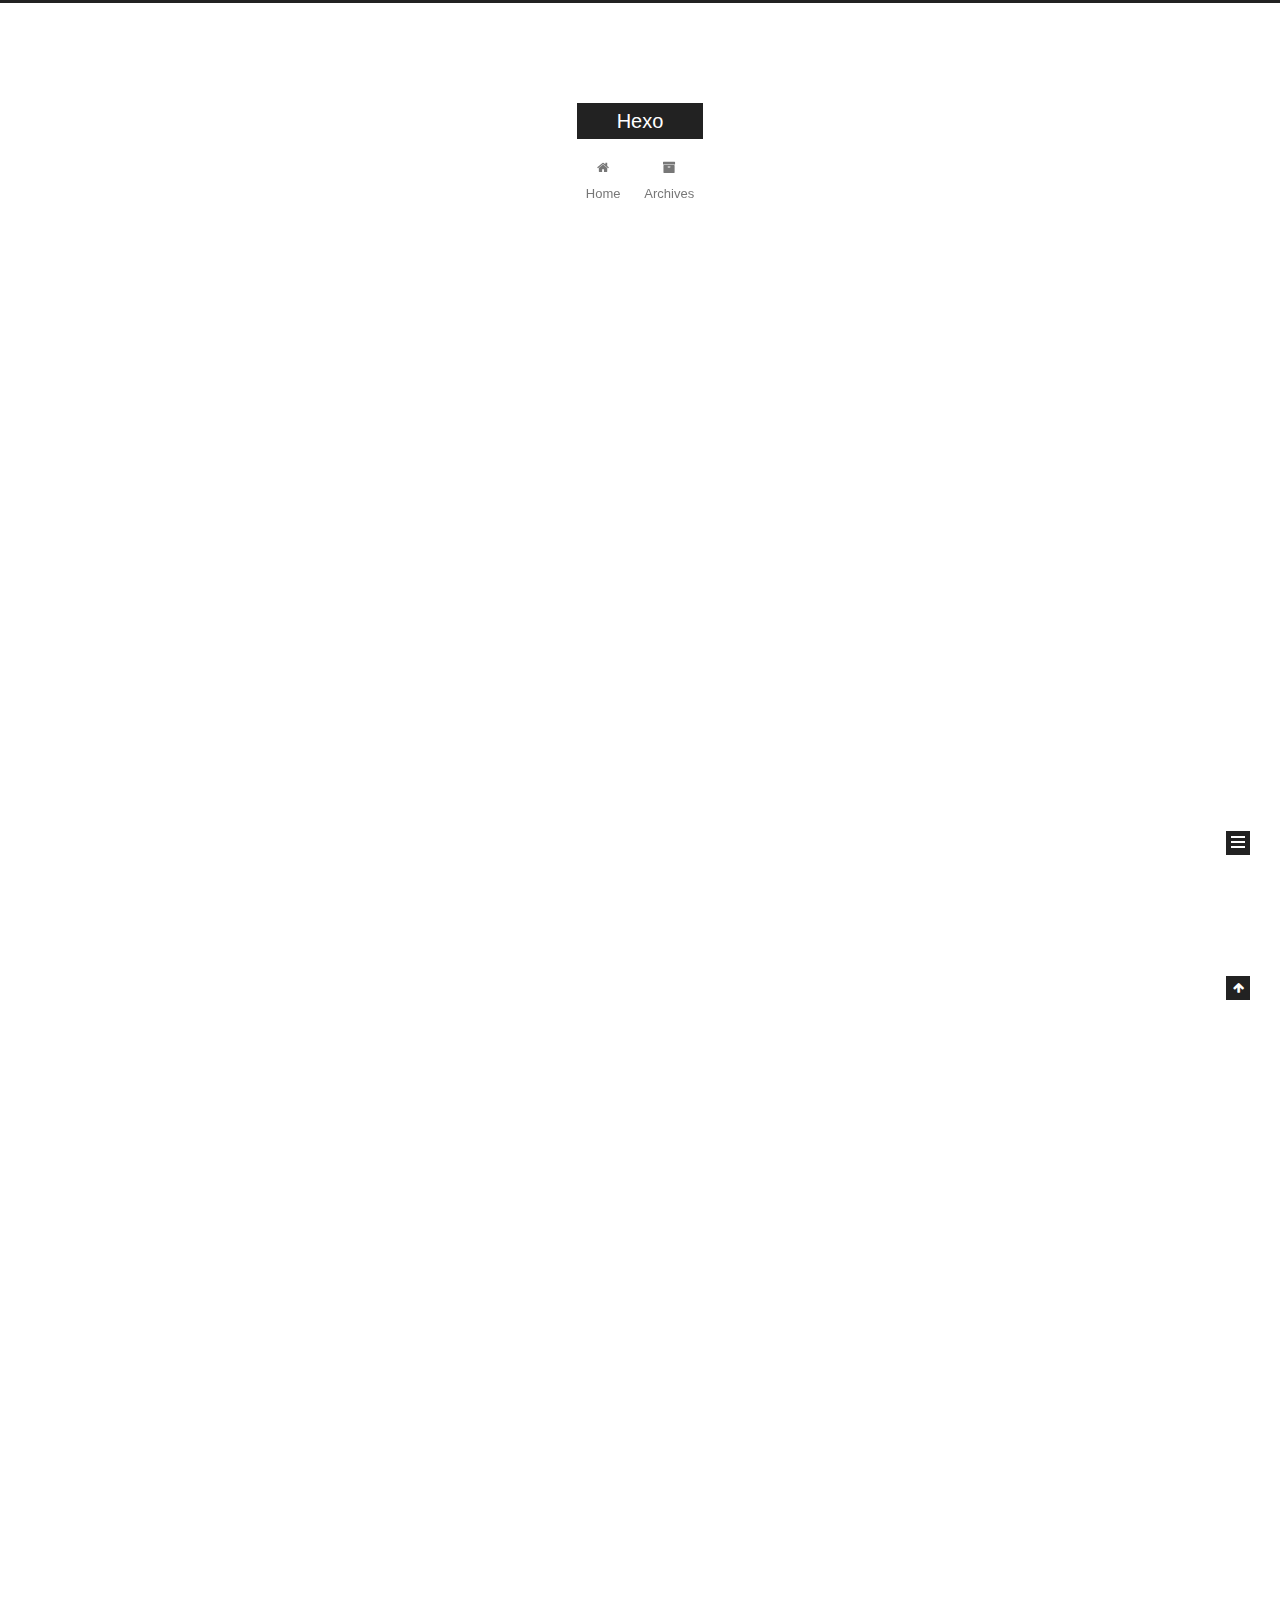
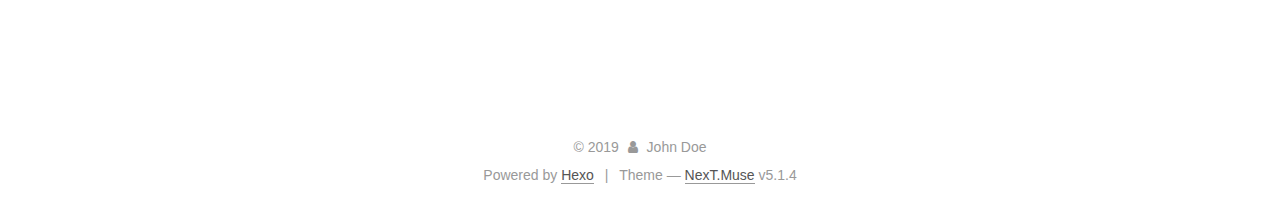
<file: index.html>
<!DOCTYPE html>



  


<html class="theme-next muse use-motion" lang>
<head><meta name="generator" content="Hexo 3.8.0">
  <meta charset="UTF-8">
<meta http-equiv="X-UA-Compatible" content="IE=edge">
<meta name="viewport" content="width=device-width, initial-scale=1, maximum-scale=1">
<meta name="theme-color" content="#222">









<meta http-equiv="Cache-Control" content="no-transform">
<meta http-equiv="Cache-Control" content="no-siteapp">
















  
  
  <link href="/lib/fancybox/source/jquery.fancybox.css?v=2.1.5" rel="stylesheet" type="text/css">







<link href="/lib/font-awesome/css/font-awesome.min.css?v=4.6.2" rel="stylesheet" type="text/css">

<link href="/css/main.css?v=5.1.4" rel="stylesheet" type="text/css">


  <link rel="apple-touch-icon" sizes="180x180" href="/images/apple-touch-icon-next.png?v=5.1.4">


  <link rel="icon" type="image/png" sizes="32x32" href="/images/favicon-32x32-next.png?v=5.1.4">


  <link rel="icon" type="image/png" sizes="16x16" href="/images/favicon-16x16-next.png?v=5.1.4">


  <link rel="mask-icon" href="/images/logo.svg?v=5.1.4" color="#222">





  <meta name="keywords" content="Hexo, NexT">










<meta property="og:type" content="website">
<meta property="og:title" content="Hexo">
<meta property="og:url" content="http://yoursite.com/index.html">
<meta property="og:site_name" content="Hexo">
<meta property="og:locale" content="default">
<meta name="twitter:card" content="summary">
<meta name="twitter:title" content="Hexo">



<script type="text/javascript" id="hexo.configurations">
  var NexT = window.NexT || {};
  var CONFIG = {
    root: '/',
    scheme: 'Muse',
    version: '5.1.4',
    sidebar: {"position":"left","display":"post","offset":12,"b2t":false,"scrollpercent":false,"onmobile":false},
    fancybox: true,
    tabs: true,
    motion: {"enable":true,"async":false,"transition":{"post_block":"fadeIn","post_header":"slideDownIn","post_body":"slideDownIn","coll_header":"slideLeftIn","sidebar":"slideUpIn"}},
    duoshuo: {
      userId: '0',
      author: 'Author'
    },
    algolia: {
      applicationID: '',
      apiKey: '',
      indexName: '',
      hits: {"per_page":10},
      labels: {"input_placeholder":"Search for Posts","hits_empty":"We didn't find any results for the search: ${query}","hits_stats":"${hits} results found in ${time} ms"}
    }
  };
</script>



  <link rel="canonical" href="http://yoursite.com/">





  <title>Hexo</title>
  








</head>

<body itemscope itemtype="http://schema.org/WebPage" lang="default">

  
  
    
  

  <div class="container sidebar-position-left 
  page-home">
    <div class="headband"></div>

    <header id="header" class="header" itemscope itemtype="http://schema.org/WPHeader">
      <div class="header-inner"><div class="site-brand-wrapper">
  <div class="site-meta ">
    

    <div class="custom-logo-site-title">
      <a href="/" class="brand" rel="start">
        <span class="logo-line-before"><i></i></span>
        <span class="site-title">Hexo</span>
        <span class="logo-line-after"><i></i></span>
      </a>
    </div>
      
        <p class="site-subtitle"></p>
      
  </div>

  <div class="site-nav-toggle">
    <button>
      <span class="btn-bar"></span>
      <span class="btn-bar"></span>
      <span class="btn-bar"></span>
    </button>
  </div>
</div>

<nav class="site-nav">
  

  
    <ul id="menu" class="menu">
      
        
        <li class="menu-item menu-item-home">
          <a href="/" rel="section">
            
              <i class="menu-item-icon fa fa-fw fa-home"></i> <br>
            
            Home
          </a>
        </li>
      
        
        <li class="menu-item menu-item-archives">
          <a href="/archives/" rel="section">
            
              <i class="menu-item-icon fa fa-fw fa-archive"></i> <br>
            
            Archives
          </a>
        </li>
      

      
    </ul>
  

  
</nav>



 </div>
    </header>

    <main id="main" class="main">
      <div class="main-inner">
        <div class="content-wrap">
          <div id="content" class="content">
            
  <section id="posts" class="posts-expand">
    
      

  

  
  
  

  <article class="post post-type-normal" itemscope itemtype="http://schema.org/Article">
  
  
  
  <div class="post-block">
    <link itemprop="mainEntityOfPage" href="http://yoursite.com/2019/05/29/git入门知识/">

    <span hidden itemprop="author" itemscope itemtype="http://schema.org/Person">
      <meta itemprop="name" content="John Doe">
      <meta itemprop="description" content>
      <meta itemprop="image" content="/images/avatar.gif">
    </span>

    <span hidden itemprop="publisher" itemscope itemtype="http://schema.org/Organization">
      <meta itemprop="name" content="Hexo">
    </span>

    
      <header class="post-header">

        
        
          <h1 class="post-title" itemprop="name headline">
                
                <a class="post-title-link" href="/2019/05/29/git入门知识/" itemprop="url">git入门知识</a></h1>
        

        <div class="post-meta">
          <span class="post-time">
            
              <span class="post-meta-item-icon">
                <i class="fa fa-calendar-o"></i>
              </span>
              
                <span class="post-meta-item-text">Posted on</span>
              
              <time title="Post created" itemprop="dateCreated datePublished" datetime="2019-05-29T14:51:04+08:00">
                2019-05-29
              </time>
            

            

            
          </span>

          

          
            
          

          
          

          

          

          

        </div>
      </header>
    

    
    
    
    <div class="post-body" itemprop="articleBody">

      
      

      
        
          
            <h2 id="Quick-Start"><a href="#Quick-Start" class="headerlink" title="Quick Start"></a>Quick Start</h2><figure class="highlight bash"><table><tr><td class="gutter"><pre><span class="line">1</span><br><span class="line">2</span><br><span class="line">3</span><br></pre></td><td class="code"><pre><span class="line">git add --all</span><br><span class="line">git commit -m <span class="string">"message"</span></span><br><span class="line">git push</span><br></pre></td></tr></table></figure>

          
        
      
    </div>
    
    
    

    

    

    

    <footer class="post-footer">
      

      

      

      
      
        <div class="post-eof"></div>
      
    </footer>
  </div>
  
  
  
  </article>


    
      

  

  
  
  

  <article class="post post-type-normal" itemscope itemtype="http://schema.org/Article">
  
  
  
  <div class="post-block">
    <link itemprop="mainEntityOfPage" href="http://yoursite.com/2019/05/29/hello-world/">

    <span hidden itemprop="author" itemscope itemtype="http://schema.org/Person">
      <meta itemprop="name" content="John Doe">
      <meta itemprop="description" content>
      <meta itemprop="image" content="/images/avatar.gif">
    </span>

    <span hidden itemprop="publisher" itemscope itemtype="http://schema.org/Organization">
      <meta itemprop="name" content="Hexo">
    </span>

    
      <header class="post-header">

        
        
          <h1 class="post-title" itemprop="name headline">
                
                <a class="post-title-link" href="/2019/05/29/hello-world/" itemprop="url">第一篇博客</a></h1>
        

        <div class="post-meta">
          <span class="post-time">
            
              <span class="post-meta-item-icon">
                <i class="fa fa-calendar-o"></i>
              </span>
              
                <span class="post-meta-item-text">Posted on</span>
              
              <time title="Post created" itemprop="dateCreated datePublished" datetime="2019-05-29T12:31:56+08:00">
                2019-05-29
              </time>
            

            

            
          </span>

          

          
            
          

          
          

          

          

          

        </div>
      </header>
    

    
    
    
    <div class="post-body" itemprop="articleBody">

      
      

      
        
          
            <p>Welcome to <a href="https://hexo.io/" target="_blank" rel="noopener">Hexo</a>! This is your very first post. Check <a href="https://hexo.io/docs/" target="_blank" rel="noopener">documentation</a> for more info. If you get any problems when using Hexo, you can find the answer in <a href="https://hexo.io/docs/troubleshooting.html" target="_blank" rel="noopener">troubleshooting</a> or you can ask me on <a href="https://github.com/hexojs/hexo/issues" target="_blank" rel="noopener">GitHub</a>.</p>
<h2 id="Quick-Start"><a href="#Quick-Start" class="headerlink" title="Quick Start"></a>Quick Start</h2><h3 id="Create-a-new-post"><a href="#Create-a-new-post" class="headerlink" title="Create a new post"></a>Create a new post</h3><figure class="highlight bash"><table><tr><td class="gutter"><pre><span class="line">1</span><br></pre></td><td class="code"><pre><span class="line">$ hexo new <span class="string">"My New Post"</span></span><br></pre></td></tr></table></figure>
<p>More info: <a href="https://hexo.io/docs/writing.html" target="_blank" rel="noopener">Writing</a></p>
<h3 id="Run-server"><a href="#Run-server" class="headerlink" title="Run server"></a>Run server</h3><figure class="highlight bash"><table><tr><td class="gutter"><pre><span class="line">1</span><br></pre></td><td class="code"><pre><span class="line">$ hexo server</span><br></pre></td></tr></table></figure>
<p>More info: <a href="https://hexo.io/docs/server.html" target="_blank" rel="noopener">Server</a></p>
<h3 id="Generate-static-files"><a href="#Generate-static-files" class="headerlink" title="Generate static files"></a>Generate static files</h3><figure class="highlight bash"><table><tr><td class="gutter"><pre><span class="line">1</span><br></pre></td><td class="code"><pre><span class="line">$ hexo generate</span><br></pre></td></tr></table></figure>
<p>More info: <a href="https://hexo.io/docs/generating.html" target="_blank" rel="noopener">Generating</a></p>
<h3 id="Deploy-to-remote-sites"><a href="#Deploy-to-remote-sites" class="headerlink" title="Deploy to remote sites"></a>Deploy to remote sites</h3><figure class="highlight bash"><table><tr><td class="gutter"><pre><span class="line">1</span><br></pre></td><td class="code"><pre><span class="line">$ hexo deploy</span><br></pre></td></tr></table></figure>
<p>More info: <a href="https://hexo.io/docs/deployment.html" target="_blank" rel="noopener">Deployment</a></p>

          
        
      
    </div>
    
    
    

    

    

    

    <footer class="post-footer">
      

      

      

      
      
        <div class="post-eof"></div>
      
    </footer>
  </div>
  
  
  
  </article>


    
  </section>

  


          </div>
          


          

        </div>
        
          
  
  <div class="sidebar-toggle">
    <div class="sidebar-toggle-line-wrap">
      <span class="sidebar-toggle-line sidebar-toggle-line-first"></span>
      <span class="sidebar-toggle-line sidebar-toggle-line-middle"></span>
      <span class="sidebar-toggle-line sidebar-toggle-line-last"></span>
    </div>
  </div>

  <aside id="sidebar" class="sidebar">
    
    <div class="sidebar-inner">

      

      

      <section class="site-overview-wrap sidebar-panel sidebar-panel-active">
        <div class="site-overview">
          <div class="site-author motion-element" itemprop="author" itemscope itemtype="http://schema.org/Person">
            
              <p class="site-author-name" itemprop="name">John Doe</p>
              <p class="site-description motion-element" itemprop="description"></p>
          </div>

          <nav class="site-state motion-element">

            
              <div class="site-state-item site-state-posts">
              
                <a href="/archives/">
              
                  <span class="site-state-item-count">2</span>
                  <span class="site-state-item-name">posts</span>
                </a>
              </div>
            

            

            

          </nav>

          

          

          
          

          
          

          

        </div>
      </section>

      

      

    </div>
  </aside>


        
      </div>
    </main>

    <footer id="footer" class="footer">
      <div class="footer-inner">
        <div class="copyright">&copy; <span itemprop="copyrightYear">2019</span>
  <span class="with-love">
    <i class="fa fa-user"></i>
  </span>
  <span class="author" itemprop="copyrightHolder">John Doe</span>

  
</div>


  <div class="powered-by">Powered by <a class="theme-link" target="_blank" href="https://hexo.io">Hexo</a></div>



  <span class="post-meta-divider">|</span>



  <div class="theme-info">Theme &mdash; <a class="theme-link" target="_blank" href="https://github.com/iissnan/hexo-theme-next">NexT.Muse</a> v5.1.4</div>




        







        
      </div>
    </footer>

    
      <div class="back-to-top">
        <i class="fa fa-arrow-up"></i>
        
      </div>
    

    

  </div>

  

<script type="text/javascript">
  if (Object.prototype.toString.call(window.Promise) !== '[object Function]') {
    window.Promise = null;
  }
</script>









  












  
  
    <script type="text/javascript" src="/lib/jquery/index.js?v=2.1.3"></script>
  

  
  
    <script type="text/javascript" src="/lib/fastclick/lib/fastclick.min.js?v=1.0.6"></script>
  

  
  
    <script type="text/javascript" src="/lib/jquery_lazyload/jquery.lazyload.js?v=1.9.7"></script>
  

  
  
    <script type="text/javascript" src="/lib/velocity/velocity.min.js?v=1.2.1"></script>
  

  
  
    <script type="text/javascript" src="/lib/velocity/velocity.ui.min.js?v=1.2.1"></script>
  

  
  
    <script type="text/javascript" src="/lib/fancybox/source/jquery.fancybox.pack.js?v=2.1.5"></script>
  


  


  <script type="text/javascript" src="/js/src/utils.js?v=5.1.4"></script>

  <script type="text/javascript" src="/js/src/motion.js?v=5.1.4"></script>



  
  

  

  


  <script type="text/javascript" src="/js/src/bootstrap.js?v=5.1.4"></script>



  


  




	





  





  












  





  

  

  

  
  

  

  

  

</body>
</html>
</file>
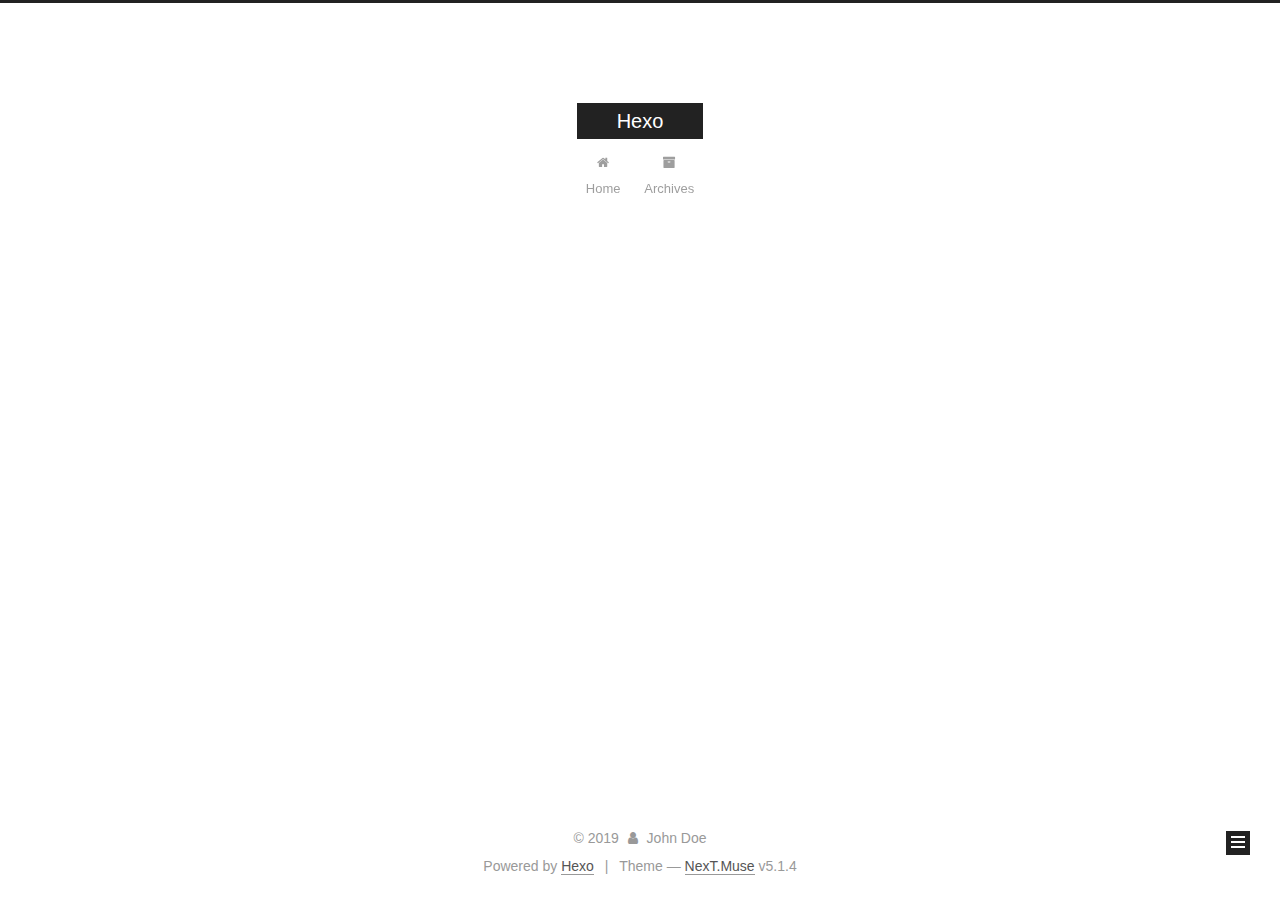
<file: archives/index.html>
<!DOCTYPE html>



  


<html class="theme-next muse use-motion" lang>
<head><meta name="generator" content="Hexo 3.8.0">
  <meta charset="UTF-8">
<meta http-equiv="X-UA-Compatible" content="IE=edge">
<meta name="viewport" content="width=device-width, initial-scale=1, maximum-scale=1">
<meta name="theme-color" content="#222">









<meta http-equiv="Cache-Control" content="no-transform">
<meta http-equiv="Cache-Control" content="no-siteapp">
















  
  
  <link href="/lib/fancybox/source/jquery.fancybox.css?v=2.1.5" rel="stylesheet" type="text/css">







<link href="/lib/font-awesome/css/font-awesome.min.css?v=4.6.2" rel="stylesheet" type="text/css">

<link href="/css/main.css?v=5.1.4" rel="stylesheet" type="text/css">


  <link rel="apple-touch-icon" sizes="180x180" href="/images/apple-touch-icon-next.png?v=5.1.4">


  <link rel="icon" type="image/png" sizes="32x32" href="/images/favicon-32x32-next.png?v=5.1.4">


  <link rel="icon" type="image/png" sizes="16x16" href="/images/favicon-16x16-next.png?v=5.1.4">


  <link rel="mask-icon" href="/images/logo.svg?v=5.1.4" color="#222">





  <meta name="keywords" content="Hexo, NexT">










<meta property="og:type" content="website">
<meta property="og:title" content="Hexo">
<meta property="og:url" content="http://yoursite.com/archives/index.html">
<meta property="og:site_name" content="Hexo">
<meta property="og:locale" content="default">
<meta name="twitter:card" content="summary">
<meta name="twitter:title" content="Hexo">



<script type="text/javascript" id="hexo.configurations">
  var NexT = window.NexT || {};
  var CONFIG = {
    root: '/',
    scheme: 'Muse',
    version: '5.1.4',
    sidebar: {"position":"left","display":"post","offset":12,"b2t":false,"scrollpercent":false,"onmobile":false},
    fancybox: true,
    tabs: true,
    motion: {"enable":true,"async":false,"transition":{"post_block":"fadeIn","post_header":"slideDownIn","post_body":"slideDownIn","coll_header":"slideLeftIn","sidebar":"slideUpIn"}},
    duoshuo: {
      userId: '0',
      author: 'Author'
    },
    algolia: {
      applicationID: '',
      apiKey: '',
      indexName: '',
      hits: {"per_page":10},
      labels: {"input_placeholder":"Search for Posts","hits_empty":"We didn't find any results for the search: ${query}","hits_stats":"${hits} results found in ${time} ms"}
    }
  };
</script>



  <link rel="canonical" href="http://yoursite.com/archives/">





  <title>Archive | Hexo</title>
  








</head>

<body itemscope itemtype="http://schema.org/WebPage" lang="default">

  
  
    
  

  <div class="container sidebar-position-left page-archive">
    <div class="headband"></div>

    <header id="header" class="header" itemscope itemtype="http://schema.org/WPHeader">
      <div class="header-inner"><div class="site-brand-wrapper">
  <div class="site-meta ">
    

    <div class="custom-logo-site-title">
      <a href="/" class="brand" rel="start">
        <span class="logo-line-before"><i></i></span>
        <span class="site-title">Hexo</span>
        <span class="logo-line-after"><i></i></span>
      </a>
    </div>
      
        <p class="site-subtitle"></p>
      
  </div>

  <div class="site-nav-toggle">
    <button>
      <span class="btn-bar"></span>
      <span class="btn-bar"></span>
      <span class="btn-bar"></span>
    </button>
  </div>
</div>

<nav class="site-nav">
  

  
    <ul id="menu" class="menu">
      
        
        <li class="menu-item menu-item-home">
          <a href="/" rel="section">
            
              <i class="menu-item-icon fa fa-fw fa-home"></i> <br>
            
            Home
          </a>
        </li>
      
        
        <li class="menu-item menu-item-archives">
          <a href="/archives/" rel="section">
            
              <i class="menu-item-icon fa fa-fw fa-archive"></i> <br>
            
            Archives
          </a>
        </li>
      

      
    </ul>
  

  
</nav>



 </div>
    </header>

    <main id="main" class="main">
      <div class="main-inner">
        <div class="content-wrap">
          <div id="content" class="content">
            

  
  
  
  <div class="post-block archive">
    <div id="posts" class="posts-collapse">
      <span class="archive-move-on"></span>

      <span class="archive-page-counter">
        
        
        
          
        
        Um..! 2 posts in total. Keep on posting.
      </span>

      

        
        
        

        
          
          <div class="collection-title">
            <h1 class="archive-year" id="archive-year-2019">2019</h1>
          </div>
        
        

        

  <article class="post post-type-normal" itemscope itemtype="http://schema.org/Article">
    <header class="post-header">

      <h2 class="post-title">
        
            <a class="post-title-link" href="/2019/05/29/git入门知识/" itemprop="url">
              
                <span itemprop="name">git入门知识</span>
              
            </a>
        
      </h2>

      <div class="post-meta">
        <time class="post-time" itemprop="dateCreated" datetime="2019-05-29T14:51:04+08:00" content="2019-05-29">
          05-29
        </time>
      </div>

    </header>
  </article>



      

        
        
        

        
        

        

  <article class="post post-type-normal" itemscope itemtype="http://schema.org/Article">
    <header class="post-header">

      <h2 class="post-title">
        
            <a class="post-title-link" href="/2019/05/29/hello-world/" itemprop="url">
              
                <span itemprop="name">第一篇博客</span>
              
            </a>
        
      </h2>

      <div class="post-meta">
        <time class="post-time" itemprop="dateCreated" datetime="2019-05-29T12:31:56+08:00" content="2019-05-29">
          05-29
        </time>
      </div>

    </header>
  </article>



      

    </div>
  </div>
  
  
  

  



          </div>
          


          

        </div>
        
          
  
  <div class="sidebar-toggle">
    <div class="sidebar-toggle-line-wrap">
      <span class="sidebar-toggle-line sidebar-toggle-line-first"></span>
      <span class="sidebar-toggle-line sidebar-toggle-line-middle"></span>
      <span class="sidebar-toggle-line sidebar-toggle-line-last"></span>
    </div>
  </div>

  <aside id="sidebar" class="sidebar">
    
    <div class="sidebar-inner">

      

      

      <section class="site-overview-wrap sidebar-panel sidebar-panel-active">
        <div class="site-overview">
          <div class="site-author motion-element" itemprop="author" itemscope itemtype="http://schema.org/Person">
            
              <p class="site-author-name" itemprop="name">John Doe</p>
              <p class="site-description motion-element" itemprop="description"></p>
          </div>

          <nav class="site-state motion-element">

            
              <div class="site-state-item site-state-posts">
              
                <a href="/archives/">
              
                  <span class="site-state-item-count">2</span>
                  <span class="site-state-item-name">posts</span>
                </a>
              </div>
            

            

            

          </nav>

          

          

          
          

          
          

          

        </div>
      </section>

      

      

    </div>
  </aside>


        
      </div>
    </main>

    <footer id="footer" class="footer">
      <div class="footer-inner">
        <div class="copyright">&copy; <span itemprop="copyrightYear">2019</span>
  <span class="with-love">
    <i class="fa fa-user"></i>
  </span>
  <span class="author" itemprop="copyrightHolder">John Doe</span>

  
</div>


  <div class="powered-by">Powered by <a class="theme-link" target="_blank" href="https://hexo.io">Hexo</a></div>



  <span class="post-meta-divider">|</span>



  <div class="theme-info">Theme &mdash; <a class="theme-link" target="_blank" href="https://github.com/iissnan/hexo-theme-next">NexT.Muse</a> v5.1.4</div>




        







        
      </div>
    </footer>

    
      <div class="back-to-top">
        <i class="fa fa-arrow-up"></i>
        
      </div>
    

    

  </div>

  

<script type="text/javascript">
  if (Object.prototype.toString.call(window.Promise) !== '[object Function]') {
    window.Promise = null;
  }
</script>









  












  
  
    <script type="text/javascript" src="/lib/jquery/index.js?v=2.1.3"></script>
  

  
  
    <script type="text/javascript" src="/lib/fastclick/lib/fastclick.min.js?v=1.0.6"></script>
  

  
  
    <script type="text/javascript" src="/lib/jquery_lazyload/jquery.lazyload.js?v=1.9.7"></script>
  

  
  
    <script type="text/javascript" src="/lib/velocity/velocity.min.js?v=1.2.1"></script>
  

  
  
    <script type="text/javascript" src="/lib/velocity/velocity.ui.min.js?v=1.2.1"></script>
  

  
  
    <script type="text/javascript" src="/lib/fancybox/source/jquery.fancybox.pack.js?v=2.1.5"></script>
  


  


  <script type="text/javascript" src="/js/src/utils.js?v=5.1.4"></script>

  <script type="text/javascript" src="/js/src/motion.js?v=5.1.4"></script>



  
  

  

  


  <script type="text/javascript" src="/js/src/bootstrap.js?v=5.1.4"></script>



  


  




	





  





  












  





  

  

  

  
  

  

  

  

</body>
</html>
</file>
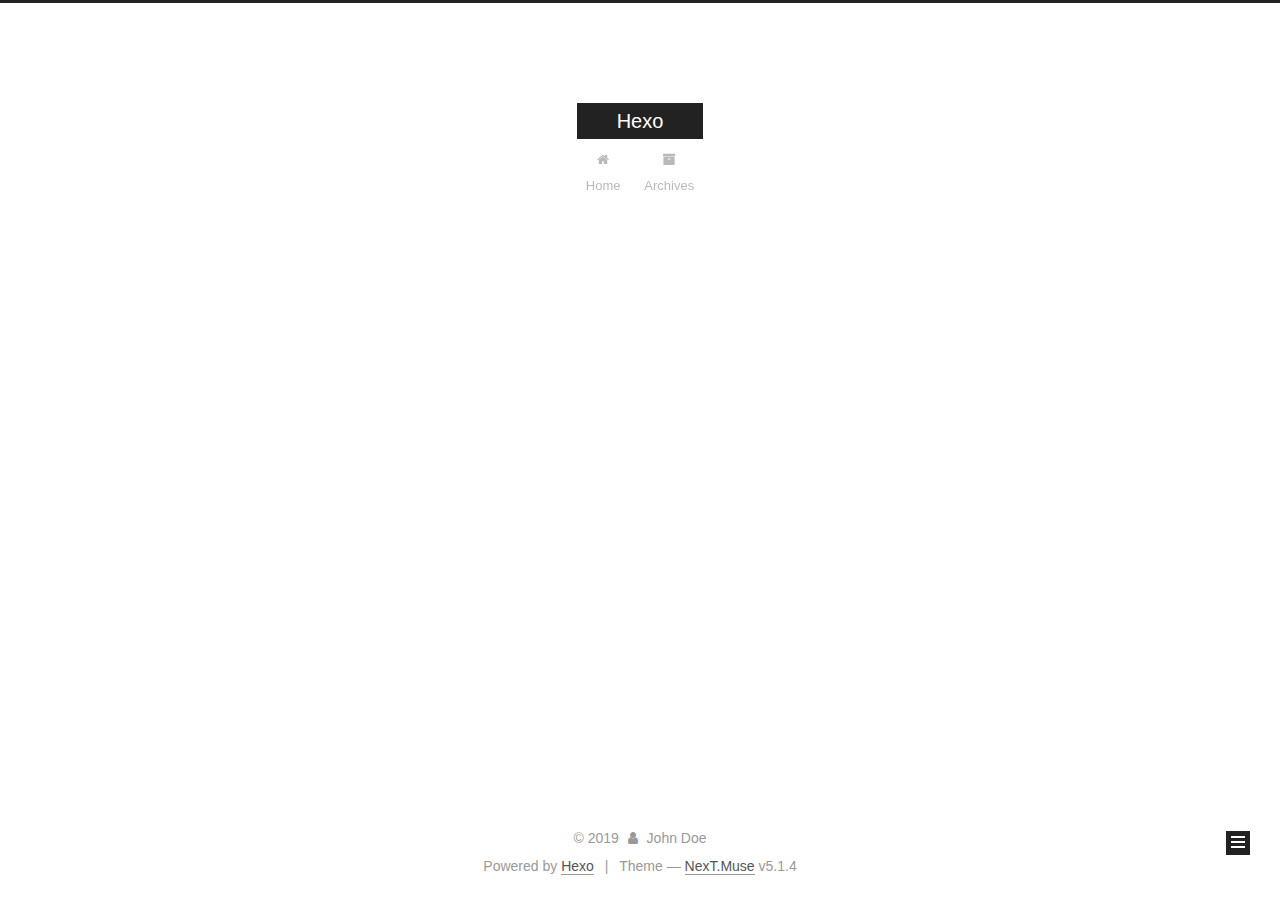
<file: archives/2019/index.html>
<!DOCTYPE html>



  


<html class="theme-next muse use-motion" lang>
<head><meta name="generator" content="Hexo 3.8.0">
  <meta charset="UTF-8">
<meta http-equiv="X-UA-Compatible" content="IE=edge">
<meta name="viewport" content="width=device-width, initial-scale=1, maximum-scale=1">
<meta name="theme-color" content="#222">









<meta http-equiv="Cache-Control" content="no-transform">
<meta http-equiv="Cache-Control" content="no-siteapp">
















  
  
  <link href="/lib/fancybox/source/jquery.fancybox.css?v=2.1.5" rel="stylesheet" type="text/css">







<link href="/lib/font-awesome/css/font-awesome.min.css?v=4.6.2" rel="stylesheet" type="text/css">

<link href="/css/main.css?v=5.1.4" rel="stylesheet" type="text/css">


  <link rel="apple-touch-icon" sizes="180x180" href="/images/apple-touch-icon-next.png?v=5.1.4">


  <link rel="icon" type="image/png" sizes="32x32" href="/images/favicon-32x32-next.png?v=5.1.4">


  <link rel="icon" type="image/png" sizes="16x16" href="/images/favicon-16x16-next.png?v=5.1.4">


  <link rel="mask-icon" href="/images/logo.svg?v=5.1.4" color="#222">





  <meta name="keywords" content="Hexo, NexT">










<meta property="og:type" content="website">
<meta property="og:title" content="Hexo">
<meta property="og:url" content="http://yoursite.com/archives/2019/index.html">
<meta property="og:site_name" content="Hexo">
<meta property="og:locale" content="default">
<meta name="twitter:card" content="summary">
<meta name="twitter:title" content="Hexo">



<script type="text/javascript" id="hexo.configurations">
  var NexT = window.NexT || {};
  var CONFIG = {
    root: '/',
    scheme: 'Muse',
    version: '5.1.4',
    sidebar: {"position":"left","display":"post","offset":12,"b2t":false,"scrollpercent":false,"onmobile":false},
    fancybox: true,
    tabs: true,
    motion: {"enable":true,"async":false,"transition":{"post_block":"fadeIn","post_header":"slideDownIn","post_body":"slideDownIn","coll_header":"slideLeftIn","sidebar":"slideUpIn"}},
    duoshuo: {
      userId: '0',
      author: 'Author'
    },
    algolia: {
      applicationID: '',
      apiKey: '',
      indexName: '',
      hits: {"per_page":10},
      labels: {"input_placeholder":"Search for Posts","hits_empty":"We didn't find any results for the search: ${query}","hits_stats":"${hits} results found in ${time} ms"}
    }
  };
</script>



  <link rel="canonical" href="http://yoursite.com/archives/2019/">





  <title>Archive | Hexo</title>
  








</head>

<body itemscope itemtype="http://schema.org/WebPage" lang="default">

  
  
    
  

  <div class="container sidebar-position-left page-archive">
    <div class="headband"></div>

    <header id="header" class="header" itemscope itemtype="http://schema.org/WPHeader">
      <div class="header-inner"><div class="site-brand-wrapper">
  <div class="site-meta ">
    

    <div class="custom-logo-site-title">
      <a href="/" class="brand" rel="start">
        <span class="logo-line-before"><i></i></span>
        <span class="site-title">Hexo</span>
        <span class="logo-line-after"><i></i></span>
      </a>
    </div>
      
        <p class="site-subtitle"></p>
      
  </div>

  <div class="site-nav-toggle">
    <button>
      <span class="btn-bar"></span>
      <span class="btn-bar"></span>
      <span class="btn-bar"></span>
    </button>
  </div>
</div>

<nav class="site-nav">
  

  
    <ul id="menu" class="menu">
      
        
        <li class="menu-item menu-item-home">
          <a href="/" rel="section">
            
              <i class="menu-item-icon fa fa-fw fa-home"></i> <br>
            
            Home
          </a>
        </li>
      
        
        <li class="menu-item menu-item-archives">
          <a href="/archives/" rel="section">
            
              <i class="menu-item-icon fa fa-fw fa-archive"></i> <br>
            
            Archives
          </a>
        </li>
      

      
    </ul>
  

  
</nav>



 </div>
    </header>

    <main id="main" class="main">
      <div class="main-inner">
        <div class="content-wrap">
          <div id="content" class="content">
            

  
  
  
  <div class="post-block archive">
    <div id="posts" class="posts-collapse">
      <span class="archive-move-on"></span>

      <span class="archive-page-counter">
        
        
        
          
        
        Um..! 2 posts in total. Keep on posting.
      </span>

      

        
        
        

        
          
          <div class="collection-title">
            <h1 class="archive-year" id="archive-year-2019">2019</h1>
          </div>
        
        

        

  <article class="post post-type-normal" itemscope itemtype="http://schema.org/Article">
    <header class="post-header">

      <h2 class="post-title">
        
            <a class="post-title-link" href="/2019/05/29/git入门知识/" itemprop="url">
              
                <span itemprop="name">git入门知识</span>
              
            </a>
        
      </h2>

      <div class="post-meta">
        <time class="post-time" itemprop="dateCreated" datetime="2019-05-29T14:51:04+08:00" content="2019-05-29">
          05-29
        </time>
      </div>

    </header>
  </article>



      

        
        
        

        
        

        

  <article class="post post-type-normal" itemscope itemtype="http://schema.org/Article">
    <header class="post-header">

      <h2 class="post-title">
        
            <a class="post-title-link" href="/2019/05/29/hello-world/" itemprop="url">
              
                <span itemprop="name">第一篇博客</span>
              
            </a>
        
      </h2>

      <div class="post-meta">
        <time class="post-time" itemprop="dateCreated" datetime="2019-05-29T12:31:56+08:00" content="2019-05-29">
          05-29
        </time>
      </div>

    </header>
  </article>



      

    </div>
  </div>
  
  
  

  



          </div>
          


          

        </div>
        
          
  
  <div class="sidebar-toggle">
    <div class="sidebar-toggle-line-wrap">
      <span class="sidebar-toggle-line sidebar-toggle-line-first"></span>
      <span class="sidebar-toggle-line sidebar-toggle-line-middle"></span>
      <span class="sidebar-toggle-line sidebar-toggle-line-last"></span>
    </div>
  </div>

  <aside id="sidebar" class="sidebar">
    
    <div class="sidebar-inner">

      

      

      <section class="site-overview-wrap sidebar-panel sidebar-panel-active">
        <div class="site-overview">
          <div class="site-author motion-element" itemprop="author" itemscope itemtype="http://schema.org/Person">
            
              <p class="site-author-name" itemprop="name">John Doe</p>
              <p class="site-description motion-element" itemprop="description"></p>
          </div>

          <nav class="site-state motion-element">

            
              <div class="site-state-item site-state-posts">
              
                <a href="/archives/">
              
                  <span class="site-state-item-count">2</span>
                  <span class="site-state-item-name">posts</span>
                </a>
              </div>
            

            

            

          </nav>

          

          

          
          

          
          

          

        </div>
      </section>

      

      

    </div>
  </aside>


        
      </div>
    </main>

    <footer id="footer" class="footer">
      <div class="footer-inner">
        <div class="copyright">&copy; <span itemprop="copyrightYear">2019</span>
  <span class="with-love">
    <i class="fa fa-user"></i>
  </span>
  <span class="author" itemprop="copyrightHolder">John Doe</span>

  
</div>


  <div class="powered-by">Powered by <a class="theme-link" target="_blank" href="https://hexo.io">Hexo</a></div>



  <span class="post-meta-divider">|</span>



  <div class="theme-info">Theme &mdash; <a class="theme-link" target="_blank" href="https://github.com/iissnan/hexo-theme-next">NexT.Muse</a> v5.1.4</div>




        







        
      </div>
    </footer>

    
      <div class="back-to-top">
        <i class="fa fa-arrow-up"></i>
        
      </div>
    

    

  </div>

  

<script type="text/javascript">
  if (Object.prototype.toString.call(window.Promise) !== '[object Function]') {
    window.Promise = null;
  }
</script>









  












  
  
    <script type="text/javascript" src="/lib/jquery/index.js?v=2.1.3"></script>
  

  
  
    <script type="text/javascript" src="/lib/fastclick/lib/fastclick.min.js?v=1.0.6"></script>
  

  
  
    <script type="text/javascript" src="/lib/jquery_lazyload/jquery.lazyload.js?v=1.9.7"></script>
  

  
  
    <script type="text/javascript" src="/lib/velocity/velocity.min.js?v=1.2.1"></script>
  

  
  
    <script type="text/javascript" src="/lib/velocity/velocity.ui.min.js?v=1.2.1"></script>
  

  
  
    <script type="text/javascript" src="/lib/fancybox/source/jquery.fancybox.pack.js?v=2.1.5"></script>
  


  


  <script type="text/javascript" src="/js/src/utils.js?v=5.1.4"></script>

  <script type="text/javascript" src="/js/src/motion.js?v=5.1.4"></script>



  
  

  

  


  <script type="text/javascript" src="/js/src/bootstrap.js?v=5.1.4"></script>



  


  




	





  





  












  





  

  

  

  
  

  

  

  

</body>
</html>
</file>
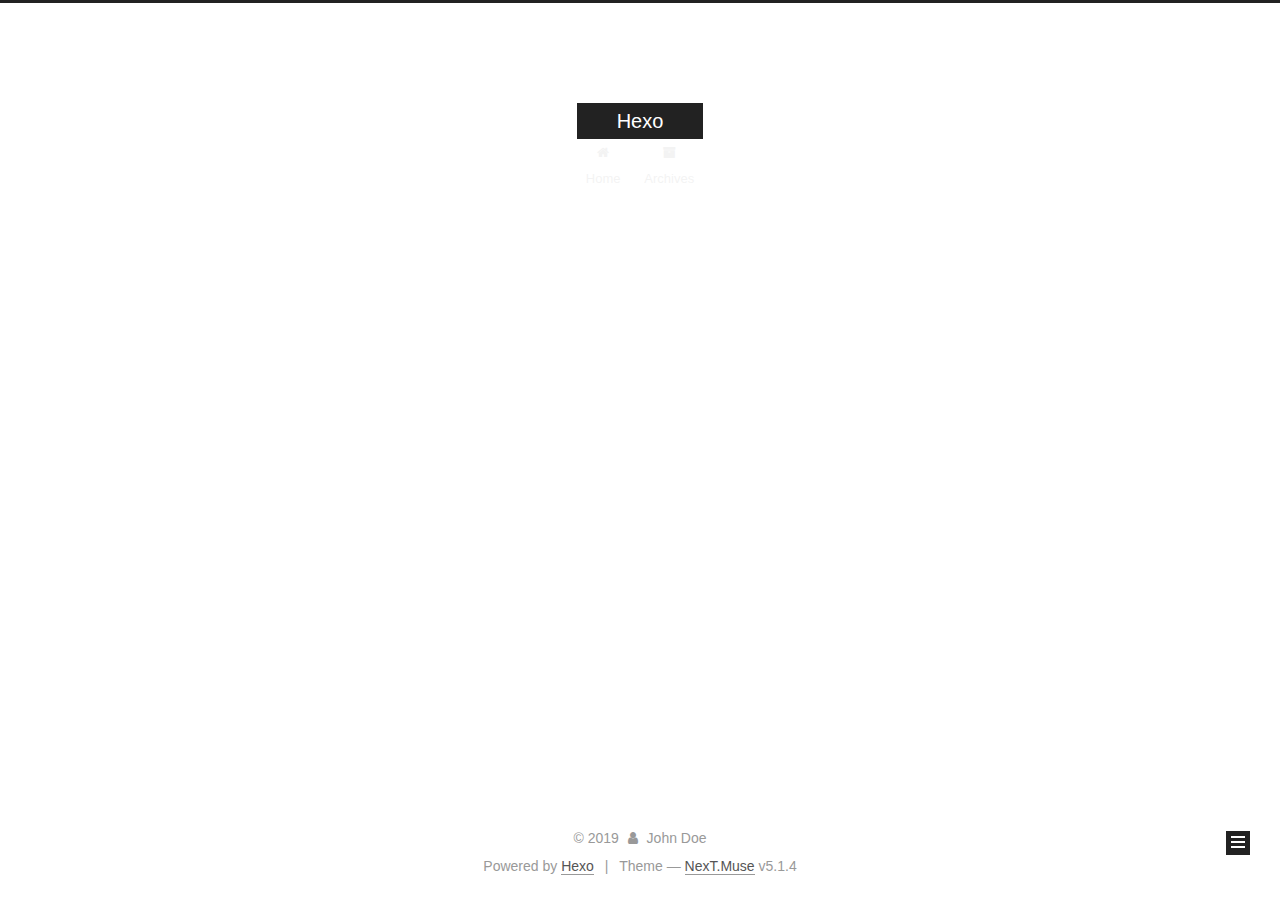
<file: archives/2019/05/index.html>
<!DOCTYPE html>



  


<html class="theme-next muse use-motion" lang>
<head><meta name="generator" content="Hexo 3.8.0">
  <meta charset="UTF-8">
<meta http-equiv="X-UA-Compatible" content="IE=edge">
<meta name="viewport" content="width=device-width, initial-scale=1, maximum-scale=1">
<meta name="theme-color" content="#222">









<meta http-equiv="Cache-Control" content="no-transform">
<meta http-equiv="Cache-Control" content="no-siteapp">
















  
  
  <link href="/lib/fancybox/source/jquery.fancybox.css?v=2.1.5" rel="stylesheet" type="text/css">







<link href="/lib/font-awesome/css/font-awesome.min.css?v=4.6.2" rel="stylesheet" type="text/css">

<link href="/css/main.css?v=5.1.4" rel="stylesheet" type="text/css">


  <link rel="apple-touch-icon" sizes="180x180" href="/images/apple-touch-icon-next.png?v=5.1.4">


  <link rel="icon" type="image/png" sizes="32x32" href="/images/favicon-32x32-next.png?v=5.1.4">


  <link rel="icon" type="image/png" sizes="16x16" href="/images/favicon-16x16-next.png?v=5.1.4">


  <link rel="mask-icon" href="/images/logo.svg?v=5.1.4" color="#222">





  <meta name="keywords" content="Hexo, NexT">










<meta property="og:type" content="website">
<meta property="og:title" content="Hexo">
<meta property="og:url" content="http://yoursite.com/archives/2019/05/index.html">
<meta property="og:site_name" content="Hexo">
<meta property="og:locale" content="default">
<meta name="twitter:card" content="summary">
<meta name="twitter:title" content="Hexo">



<script type="text/javascript" id="hexo.configurations">
  var NexT = window.NexT || {};
  var CONFIG = {
    root: '/',
    scheme: 'Muse',
    version: '5.1.4',
    sidebar: {"position":"left","display":"post","offset":12,"b2t":false,"scrollpercent":false,"onmobile":false},
    fancybox: true,
    tabs: true,
    motion: {"enable":true,"async":false,"transition":{"post_block":"fadeIn","post_header":"slideDownIn","post_body":"slideDownIn","coll_header":"slideLeftIn","sidebar":"slideUpIn"}},
    duoshuo: {
      userId: '0',
      author: 'Author'
    },
    algolia: {
      applicationID: '',
      apiKey: '',
      indexName: '',
      hits: {"per_page":10},
      labels: {"input_placeholder":"Search for Posts","hits_empty":"We didn't find any results for the search: ${query}","hits_stats":"${hits} results found in ${time} ms"}
    }
  };
</script>



  <link rel="canonical" href="http://yoursite.com/archives/2019/05/">





  <title>Archive | Hexo</title>
  








</head>

<body itemscope itemtype="http://schema.org/WebPage" lang="default">

  
  
    
  

  <div class="container sidebar-position-left page-archive">
    <div class="headband"></div>

    <header id="header" class="header" itemscope itemtype="http://schema.org/WPHeader">
      <div class="header-inner"><div class="site-brand-wrapper">
  <div class="site-meta ">
    

    <div class="custom-logo-site-title">
      <a href="/" class="brand" rel="start">
        <span class="logo-line-before"><i></i></span>
        <span class="site-title">Hexo</span>
        <span class="logo-line-after"><i></i></span>
      </a>
    </div>
      
        <p class="site-subtitle"></p>
      
  </div>

  <div class="site-nav-toggle">
    <button>
      <span class="btn-bar"></span>
      <span class="btn-bar"></span>
      <span class="btn-bar"></span>
    </button>
  </div>
</div>

<nav class="site-nav">
  

  
    <ul id="menu" class="menu">
      
        
        <li class="menu-item menu-item-home">
          <a href="/" rel="section">
            
              <i class="menu-item-icon fa fa-fw fa-home"></i> <br>
            
            Home
          </a>
        </li>
      
        
        <li class="menu-item menu-item-archives">
          <a href="/archives/" rel="section">
            
              <i class="menu-item-icon fa fa-fw fa-archive"></i> <br>
            
            Archives
          </a>
        </li>
      

      
    </ul>
  

  
</nav>



 </div>
    </header>

    <main id="main" class="main">
      <div class="main-inner">
        <div class="content-wrap">
          <div id="content" class="content">
            

  
  
  
  <div class="post-block archive">
    <div id="posts" class="posts-collapse">
      <span class="archive-move-on"></span>

      <span class="archive-page-counter">
        
        
        
          
        
        Um..! 2 posts in total. Keep on posting.
      </span>

      

        
        
        

        
          
          <div class="collection-title">
            <h1 class="archive-year" id="archive-year-2019">2019</h1>
          </div>
        
        

        

  <article class="post post-type-normal" itemscope itemtype="http://schema.org/Article">
    <header class="post-header">

      <h2 class="post-title">
        
            <a class="post-title-link" href="/2019/05/29/git入门知识/" itemprop="url">
              
                <span itemprop="name">git入门知识</span>
              
            </a>
        
      </h2>

      <div class="post-meta">
        <time class="post-time" itemprop="dateCreated" datetime="2019-05-29T14:51:04+08:00" content="2019-05-29">
          05-29
        </time>
      </div>

    </header>
  </article>



      

        
        
        

        
        

        

  <article class="post post-type-normal" itemscope itemtype="http://schema.org/Article">
    <header class="post-header">

      <h2 class="post-title">
        
            <a class="post-title-link" href="/2019/05/29/hello-world/" itemprop="url">
              
                <span itemprop="name">第一篇博客</span>
              
            </a>
        
      </h2>

      <div class="post-meta">
        <time class="post-time" itemprop="dateCreated" datetime="2019-05-29T12:31:56+08:00" content="2019-05-29">
          05-29
        </time>
      </div>

    </header>
  </article>



      

    </div>
  </div>
  
  
  

  



          </div>
          


          

        </div>
        
          
  
  <div class="sidebar-toggle">
    <div class="sidebar-toggle-line-wrap">
      <span class="sidebar-toggle-line sidebar-toggle-line-first"></span>
      <span class="sidebar-toggle-line sidebar-toggle-line-middle"></span>
      <span class="sidebar-toggle-line sidebar-toggle-line-last"></span>
    </div>
  </div>

  <aside id="sidebar" class="sidebar">
    
    <div class="sidebar-inner">

      

      

      <section class="site-overview-wrap sidebar-panel sidebar-panel-active">
        <div class="site-overview">
          <div class="site-author motion-element" itemprop="author" itemscope itemtype="http://schema.org/Person">
            
              <p class="site-author-name" itemprop="name">John Doe</p>
              <p class="site-description motion-element" itemprop="description"></p>
          </div>

          <nav class="site-state motion-element">

            
              <div class="site-state-item site-state-posts">
              
                <a href="/archives/">
              
                  <span class="site-state-item-count">2</span>
                  <span class="site-state-item-name">posts</span>
                </a>
              </div>
            

            

            

          </nav>

          

          

          
          

          
          

          

        </div>
      </section>

      

      

    </div>
  </aside>


        
      </div>
    </main>

    <footer id="footer" class="footer">
      <div class="footer-inner">
        <div class="copyright">&copy; <span itemprop="copyrightYear">2019</span>
  <span class="with-love">
    <i class="fa fa-user"></i>
  </span>
  <span class="author" itemprop="copyrightHolder">John Doe</span>

  
</div>


  <div class="powered-by">Powered by <a class="theme-link" target="_blank" href="https://hexo.io">Hexo</a></div>



  <span class="post-meta-divider">|</span>



  <div class="theme-info">Theme &mdash; <a class="theme-link" target="_blank" href="https://github.com/iissnan/hexo-theme-next">NexT.Muse</a> v5.1.4</div>




        







        
      </div>
    </footer>

    
      <div class="back-to-top">
        <i class="fa fa-arrow-up"></i>
        
      </div>
    

    

  </div>

  

<script type="text/javascript">
  if (Object.prototype.toString.call(window.Promise) !== '[object Function]') {
    window.Promise = null;
  }
</script>









  












  
  
    <script type="text/javascript" src="/lib/jquery/index.js?v=2.1.3"></script>
  

  
  
    <script type="text/javascript" src="/lib/fastclick/lib/fastclick.min.js?v=1.0.6"></script>
  

  
  
    <script type="text/javascript" src="/lib/jquery_lazyload/jquery.lazyload.js?v=1.9.7"></script>
  

  
  
    <script type="text/javascript" src="/lib/velocity/velocity.min.js?v=1.2.1"></script>
  

  
  
    <script type="text/javascript" src="/lib/velocity/velocity.ui.min.js?v=1.2.1"></script>
  

  
  
    <script type="text/javascript" src="/lib/fancybox/source/jquery.fancybox.pack.js?v=2.1.5"></script>
  


  


  <script type="text/javascript" src="/js/src/utils.js?v=5.1.4"></script>

  <script type="text/javascript" src="/js/src/motion.js?v=5.1.4"></script>



  
  

  

  


  <script type="text/javascript" src="/js/src/bootstrap.js?v=5.1.4"></script>



  


  




	





  





  












  





  

  

  

  
  

  

  

  

</body>
</html>
</file>
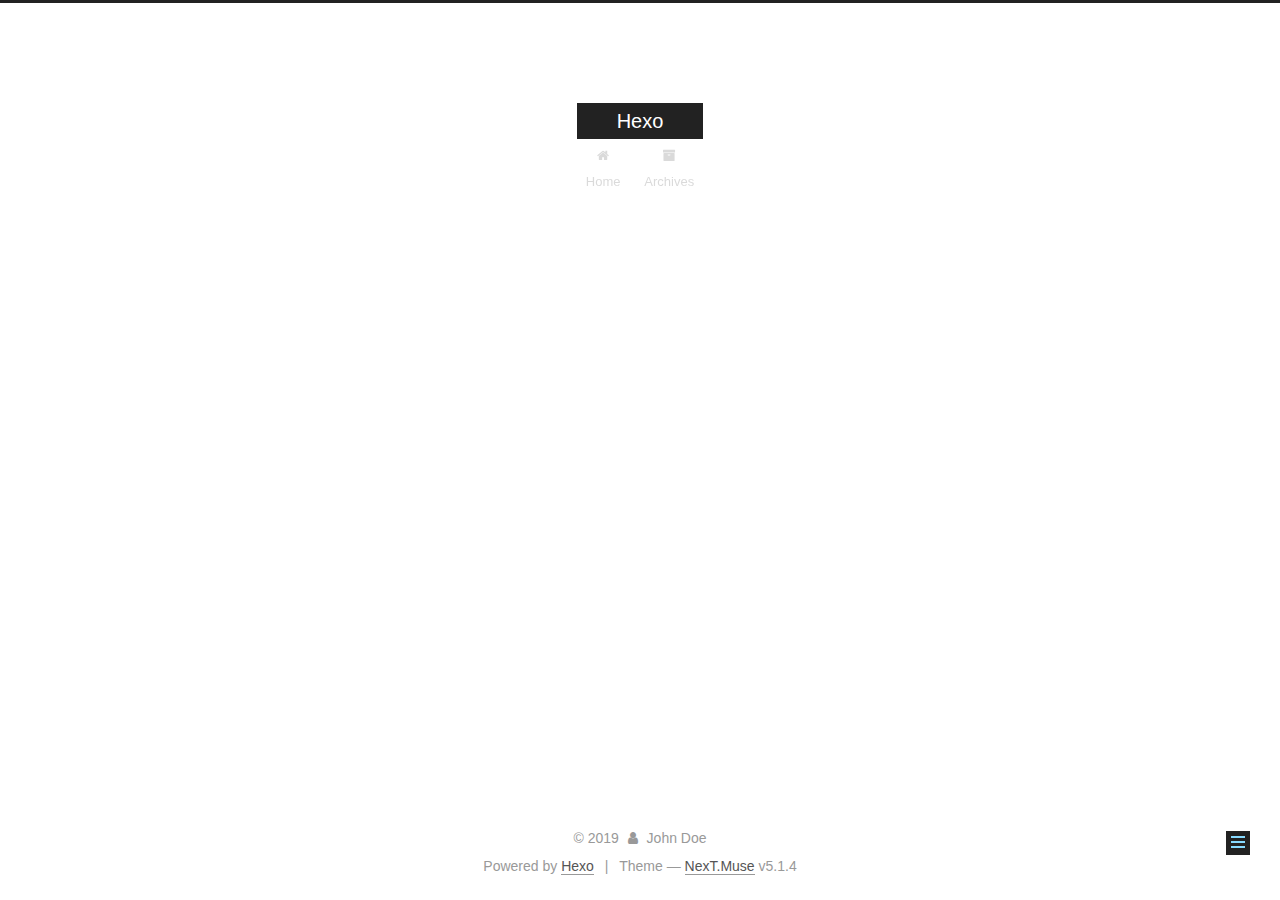
<file: 2019/05/29/git入门知识/index.html>
<!DOCTYPE html>



  


<html class="theme-next muse use-motion" lang>
<head><meta name="generator" content="Hexo 3.8.0">
  <meta charset="UTF-8">
<meta http-equiv="X-UA-Compatible" content="IE=edge">
<meta name="viewport" content="width=device-width, initial-scale=1, maximum-scale=1">
<meta name="theme-color" content="#222">









<meta http-equiv="Cache-Control" content="no-transform">
<meta http-equiv="Cache-Control" content="no-siteapp">
















  
  
  <link href="/lib/fancybox/source/jquery.fancybox.css?v=2.1.5" rel="stylesheet" type="text/css">







<link href="/lib/font-awesome/css/font-awesome.min.css?v=4.6.2" rel="stylesheet" type="text/css">

<link href="/css/main.css?v=5.1.4" rel="stylesheet" type="text/css">


  <link rel="apple-touch-icon" sizes="180x180" href="/images/apple-touch-icon-next.png?v=5.1.4">


  <link rel="icon" type="image/png" sizes="32x32" href="/images/favicon-32x32-next.png?v=5.1.4">


  <link rel="icon" type="image/png" sizes="16x16" href="/images/favicon-16x16-next.png?v=5.1.4">


  <link rel="mask-icon" href="/images/logo.svg?v=5.1.4" color="#222">





  <meta name="keywords" content="Hexo, NexT">










<meta name="description" content="Quick Start123git add --allgit commit -m &quot;message&quot;git push">
<meta property="og:type" content="article">
<meta property="og:title" content="git入门知识">
<meta property="og:url" content="http://yoursite.com/2019/05/29/git入门知识/index.html">
<meta property="og:site_name" content="Hexo">
<meta property="og:description" content="Quick Start123git add --allgit commit -m &quot;message&quot;git push">
<meta property="og:locale" content="default">
<meta property="og:updated_time" content="2019-05-29T06:52:08.285Z">
<meta name="twitter:card" content="summary">
<meta name="twitter:title" content="git入门知识">
<meta name="twitter:description" content="Quick Start123git add --allgit commit -m &quot;message&quot;git push">



<script type="text/javascript" id="hexo.configurations">
  var NexT = window.NexT || {};
  var CONFIG = {
    root: '/',
    scheme: 'Muse',
    version: '5.1.4',
    sidebar: {"position":"left","display":"post","offset":12,"b2t":false,"scrollpercent":false,"onmobile":false},
    fancybox: true,
    tabs: true,
    motion: {"enable":true,"async":false,"transition":{"post_block":"fadeIn","post_header":"slideDownIn","post_body":"slideDownIn","coll_header":"slideLeftIn","sidebar":"slideUpIn"}},
    duoshuo: {
      userId: '0',
      author: 'Author'
    },
    algolia: {
      applicationID: '',
      apiKey: '',
      indexName: '',
      hits: {"per_page":10},
      labels: {"input_placeholder":"Search for Posts","hits_empty":"We didn't find any results for the search: ${query}","hits_stats":"${hits} results found in ${time} ms"}
    }
  };
</script>



  <link rel="canonical" href="http://yoursite.com/2019/05/29/git入门知识/">





  <title>git入门知识 | Hexo</title>
  








</head>

<body itemscope itemtype="http://schema.org/WebPage" lang="default">

  
  
    
  

  <div class="container sidebar-position-left page-post-detail">
    <div class="headband"></div>

    <header id="header" class="header" itemscope itemtype="http://schema.org/WPHeader">
      <div class="header-inner"><div class="site-brand-wrapper">
  <div class="site-meta ">
    

    <div class="custom-logo-site-title">
      <a href="/" class="brand" rel="start">
        <span class="logo-line-before"><i></i></span>
        <span class="site-title">Hexo</span>
        <span class="logo-line-after"><i></i></span>
      </a>
    </div>
      
        <p class="site-subtitle"></p>
      
  </div>

  <div class="site-nav-toggle">
    <button>
      <span class="btn-bar"></span>
      <span class="btn-bar"></span>
      <span class="btn-bar"></span>
    </button>
  </div>
</div>

<nav class="site-nav">
  

  
    <ul id="menu" class="menu">
      
        
        <li class="menu-item menu-item-home">
          <a href="/" rel="section">
            
              <i class="menu-item-icon fa fa-fw fa-home"></i> <br>
            
            Home
          </a>
        </li>
      
        
        <li class="menu-item menu-item-archives">
          <a href="/archives/" rel="section">
            
              <i class="menu-item-icon fa fa-fw fa-archive"></i> <br>
            
            Archives
          </a>
        </li>
      

      
    </ul>
  

  
</nav>



 </div>
    </header>

    <main id="main" class="main">
      <div class="main-inner">
        <div class="content-wrap">
          <div id="content" class="content">
            

  <div id="posts" class="posts-expand">
    

  

  
  
  

  <article class="post post-type-normal" itemscope itemtype="http://schema.org/Article">
  
  
  
  <div class="post-block">
    <link itemprop="mainEntityOfPage" href="http://yoursite.com/2019/05/29/git入门知识/">

    <span hidden itemprop="author" itemscope itemtype="http://schema.org/Person">
      <meta itemprop="name" content="John Doe">
      <meta itemprop="description" content>
      <meta itemprop="image" content="/images/avatar.gif">
    </span>

    <span hidden itemprop="publisher" itemscope itemtype="http://schema.org/Organization">
      <meta itemprop="name" content="Hexo">
    </span>

    
      <header class="post-header">

        
        
          <h1 class="post-title" itemprop="name headline">git入门知识</h1>
        

        <div class="post-meta">
          <span class="post-time">
            
              <span class="post-meta-item-icon">
                <i class="fa fa-calendar-o"></i>
              </span>
              
                <span class="post-meta-item-text">Posted on</span>
              
              <time title="Post created" itemprop="dateCreated datePublished" datetime="2019-05-29T14:51:04+08:00">
                2019-05-29
              </time>
            

            

            
          </span>

          

          
            
          

          
          

          

          

          

        </div>
      </header>
    

    
    
    
    <div class="post-body" itemprop="articleBody">

      
      

      
        <h2 id="Quick-Start"><a href="#Quick-Start" class="headerlink" title="Quick Start"></a>Quick Start</h2><figure class="highlight bash"><table><tr><td class="gutter"><pre><span class="line">1</span><br><span class="line">2</span><br><span class="line">3</span><br></pre></td><td class="code"><pre><span class="line">git add --all</span><br><span class="line">git commit -m <span class="string">"message"</span></span><br><span class="line">git push</span><br></pre></td></tr></table></figure>

      
    </div>
    
    
    

    

    

    

    <footer class="post-footer">
      

      
      
      

      
        <div class="post-nav">
          <div class="post-nav-next post-nav-item">
            
              <a href="/2019/05/29/hello-world/" rel="next" title="第一篇博客">
                <i class="fa fa-chevron-left"></i> 第一篇博客
              </a>
            
          </div>

          <span class="post-nav-divider"></span>

          <div class="post-nav-prev post-nav-item">
            
          </div>
        </div>
      

      
      
    </footer>
  </div>
  
  
  
  </article>



    <div class="post-spread">
      
    </div>
  </div>


          </div>
          


          

  



        </div>
        
          
  
  <div class="sidebar-toggle">
    <div class="sidebar-toggle-line-wrap">
      <span class="sidebar-toggle-line sidebar-toggle-line-first"></span>
      <span class="sidebar-toggle-line sidebar-toggle-line-middle"></span>
      <span class="sidebar-toggle-line sidebar-toggle-line-last"></span>
    </div>
  </div>

  <aside id="sidebar" class="sidebar">
    
    <div class="sidebar-inner">

      

      
        <ul class="sidebar-nav motion-element">
          <li class="sidebar-nav-toc sidebar-nav-active" data-target="post-toc-wrap">
            Table of Contents
          </li>
          <li class="sidebar-nav-overview" data-target="site-overview-wrap">
            Overview
          </li>
        </ul>
      

      <section class="site-overview-wrap sidebar-panel">
        <div class="site-overview">
          <div class="site-author motion-element" itemprop="author" itemscope itemtype="http://schema.org/Person">
            
              <p class="site-author-name" itemprop="name">John Doe</p>
              <p class="site-description motion-element" itemprop="description"></p>
          </div>

          <nav class="site-state motion-element">

            
              <div class="site-state-item site-state-posts">
              
                <a href="/archives/">
              
                  <span class="site-state-item-count">2</span>
                  <span class="site-state-item-name">posts</span>
                </a>
              </div>
            

            

            

          </nav>

          

          

          
          

          
          

          

        </div>
      </section>

      
      <!--noindex-->
        <section class="post-toc-wrap motion-element sidebar-panel sidebar-panel-active">
          <div class="post-toc">

            
              
            

            
              <div class="post-toc-content"><ol class="nav"><li class="nav-item nav-level-2"><a class="nav-link" href="#Quick-Start"><span class="nav-number">1.</span> <span class="nav-text">Quick Start</span></a></li></ol></div>
            

          </div>
        </section>
      <!--/noindex-->
      

      

    </div>
  </aside>


        
      </div>
    </main>

    <footer id="footer" class="footer">
      <div class="footer-inner">
        <div class="copyright">&copy; <span itemprop="copyrightYear">2019</span>
  <span class="with-love">
    <i class="fa fa-user"></i>
  </span>
  <span class="author" itemprop="copyrightHolder">John Doe</span>

  
</div>


  <div class="powered-by">Powered by <a class="theme-link" target="_blank" href="https://hexo.io">Hexo</a></div>



  <span class="post-meta-divider">|</span>



  <div class="theme-info">Theme &mdash; <a class="theme-link" target="_blank" href="https://github.com/iissnan/hexo-theme-next">NexT.Muse</a> v5.1.4</div>




        







        
      </div>
    </footer>

    
      <div class="back-to-top">
        <i class="fa fa-arrow-up"></i>
        
      </div>
    

    

  </div>

  

<script type="text/javascript">
  if (Object.prototype.toString.call(window.Promise) !== '[object Function]') {
    window.Promise = null;
  }
</script>









  












  
  
    <script type="text/javascript" src="/lib/jquery/index.js?v=2.1.3"></script>
  

  
  
    <script type="text/javascript" src="/lib/fastclick/lib/fastclick.min.js?v=1.0.6"></script>
  

  
  
    <script type="text/javascript" src="/lib/jquery_lazyload/jquery.lazyload.js?v=1.9.7"></script>
  

  
  
    <script type="text/javascript" src="/lib/velocity/velocity.min.js?v=1.2.1"></script>
  

  
  
    <script type="text/javascript" src="/lib/velocity/velocity.ui.min.js?v=1.2.1"></script>
  

  
  
    <script type="text/javascript" src="/lib/fancybox/source/jquery.fancybox.pack.js?v=2.1.5"></script>
  


  


  <script type="text/javascript" src="/js/src/utils.js?v=5.1.4"></script>

  <script type="text/javascript" src="/js/src/motion.js?v=5.1.4"></script>



  
  

  
  <script type="text/javascript" src="/js/src/scrollspy.js?v=5.1.4"></script>
<script type="text/javascript" src="/js/src/post-details.js?v=5.1.4"></script>



  


  <script type="text/javascript" src="/js/src/bootstrap.js?v=5.1.4"></script>



  


  




	





  





  












  





  

  

  

  
  

  

  

  

</body>
</html>
</file>
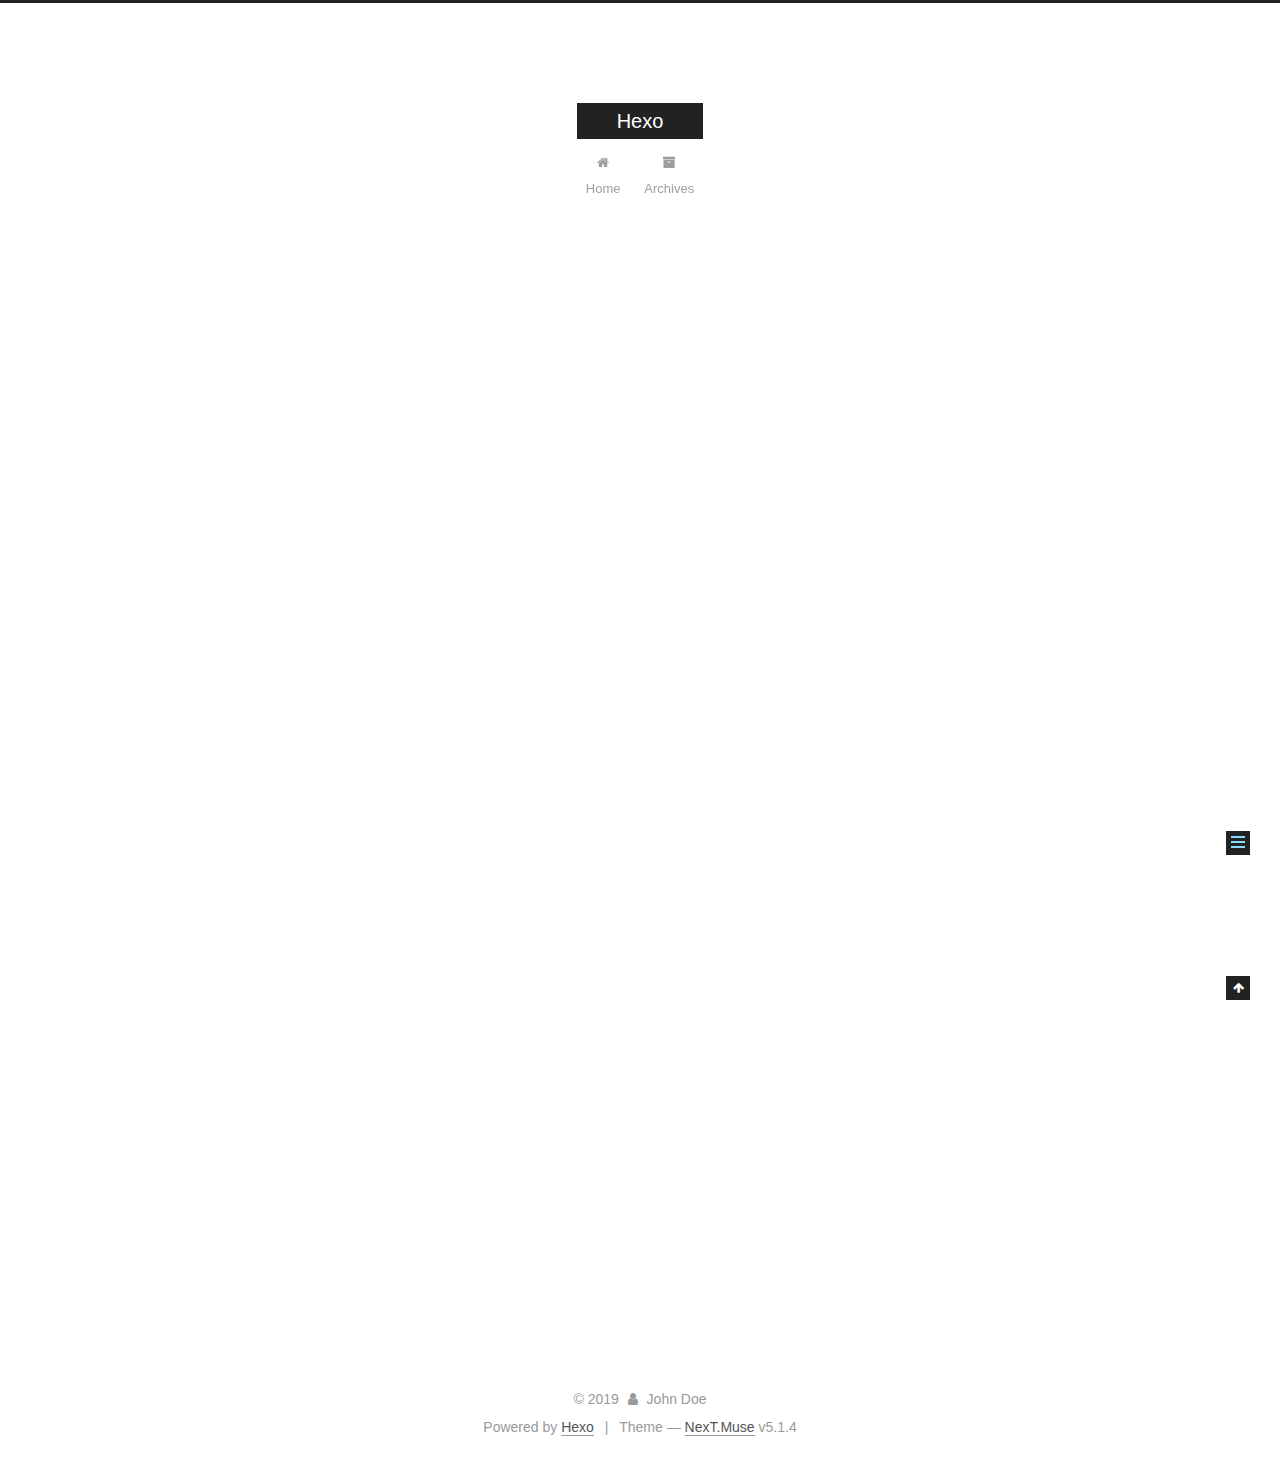
<file: 2019/05/29/hello-world/index.html>
<!DOCTYPE html>



  


<html class="theme-next muse use-motion" lang>
<head><meta name="generator" content="Hexo 3.8.0">
  <meta charset="UTF-8">
<meta http-equiv="X-UA-Compatible" content="IE=edge">
<meta name="viewport" content="width=device-width, initial-scale=1, maximum-scale=1">
<meta name="theme-color" content="#222">









<meta http-equiv="Cache-Control" content="no-transform">
<meta http-equiv="Cache-Control" content="no-siteapp">
















  
  
  <link href="/lib/fancybox/source/jquery.fancybox.css?v=2.1.5" rel="stylesheet" type="text/css">







<link href="/lib/font-awesome/css/font-awesome.min.css?v=4.6.2" rel="stylesheet" type="text/css">

<link href="/css/main.css?v=5.1.4" rel="stylesheet" type="text/css">


  <link rel="apple-touch-icon" sizes="180x180" href="/images/apple-touch-icon-next.png?v=5.1.4">


  <link rel="icon" type="image/png" sizes="32x32" href="/images/favicon-32x32-next.png?v=5.1.4">


  <link rel="icon" type="image/png" sizes="16x16" href="/images/favicon-16x16-next.png?v=5.1.4">


  <link rel="mask-icon" href="/images/logo.svg?v=5.1.4" color="#222">





  <meta name="keywords" content="Hexo, NexT">










<meta name="description" content="Welcome to Hexo! This is your very first post. Check documentation for more info. If you get any problems when using Hexo, you can find the answer in troubleshooting or you can ask me on GitHub. Quick">
<meta property="og:type" content="article">
<meta property="og:title" content="第一篇博客">
<meta property="og:url" content="http://yoursite.com/2019/05/29/hello-world/index.html">
<meta property="og:site_name" content="Hexo">
<meta property="og:description" content="Welcome to Hexo! This is your very first post. Check documentation for more info. If you get any problems when using Hexo, you can find the answer in troubleshooting or you can ask me on GitHub. Quick">
<meta property="og:locale" content="default">
<meta property="og:updated_time" content="2019-05-29T04:43:35.691Z">
<meta name="twitter:card" content="summary">
<meta name="twitter:title" content="第一篇博客">
<meta name="twitter:description" content="Welcome to Hexo! This is your very first post. Check documentation for more info. If you get any problems when using Hexo, you can find the answer in troubleshooting or you can ask me on GitHub. Quick">



<script type="text/javascript" id="hexo.configurations">
  var NexT = window.NexT || {};
  var CONFIG = {
    root: '/',
    scheme: 'Muse',
    version: '5.1.4',
    sidebar: {"position":"left","display":"post","offset":12,"b2t":false,"scrollpercent":false,"onmobile":false},
    fancybox: true,
    tabs: true,
    motion: {"enable":true,"async":false,"transition":{"post_block":"fadeIn","post_header":"slideDownIn","post_body":"slideDownIn","coll_header":"slideLeftIn","sidebar":"slideUpIn"}},
    duoshuo: {
      userId: '0',
      author: 'Author'
    },
    algolia: {
      applicationID: '',
      apiKey: '',
      indexName: '',
      hits: {"per_page":10},
      labels: {"input_placeholder":"Search for Posts","hits_empty":"We didn't find any results for the search: ${query}","hits_stats":"${hits} results found in ${time} ms"}
    }
  };
</script>



  <link rel="canonical" href="http://yoursite.com/2019/05/29/hello-world/">





  <title>第一篇博客 | Hexo</title>
  








</head>

<body itemscope itemtype="http://schema.org/WebPage" lang="default">

  
  
    
  

  <div class="container sidebar-position-left page-post-detail">
    <div class="headband"></div>

    <header id="header" class="header" itemscope itemtype="http://schema.org/WPHeader">
      <div class="header-inner"><div class="site-brand-wrapper">
  <div class="site-meta ">
    

    <div class="custom-logo-site-title">
      <a href="/" class="brand" rel="start">
        <span class="logo-line-before"><i></i></span>
        <span class="site-title">Hexo</span>
        <span class="logo-line-after"><i></i></span>
      </a>
    </div>
      
        <p class="site-subtitle"></p>
      
  </div>

  <div class="site-nav-toggle">
    <button>
      <span class="btn-bar"></span>
      <span class="btn-bar"></span>
      <span class="btn-bar"></span>
    </button>
  </div>
</div>

<nav class="site-nav">
  

  
    <ul id="menu" class="menu">
      
        
        <li class="menu-item menu-item-home">
          <a href="/" rel="section">
            
              <i class="menu-item-icon fa fa-fw fa-home"></i> <br>
            
            Home
          </a>
        </li>
      
        
        <li class="menu-item menu-item-archives">
          <a href="/archives/" rel="section">
            
              <i class="menu-item-icon fa fa-fw fa-archive"></i> <br>
            
            Archives
          </a>
        </li>
      

      
    </ul>
  

  
</nav>



 </div>
    </header>

    <main id="main" class="main">
      <div class="main-inner">
        <div class="content-wrap">
          <div id="content" class="content">
            

  <div id="posts" class="posts-expand">
    

  

  
  
  

  <article class="post post-type-normal" itemscope itemtype="http://schema.org/Article">
  
  
  
  <div class="post-block">
    <link itemprop="mainEntityOfPage" href="http://yoursite.com/2019/05/29/hello-world/">

    <span hidden itemprop="author" itemscope itemtype="http://schema.org/Person">
      <meta itemprop="name" content="John Doe">
      <meta itemprop="description" content>
      <meta itemprop="image" content="/images/avatar.gif">
    </span>

    <span hidden itemprop="publisher" itemscope itemtype="http://schema.org/Organization">
      <meta itemprop="name" content="Hexo">
    </span>

    
      <header class="post-header">

        
        
          <h1 class="post-title" itemprop="name headline">第一篇博客</h1>
        

        <div class="post-meta">
          <span class="post-time">
            
              <span class="post-meta-item-icon">
                <i class="fa fa-calendar-o"></i>
              </span>
              
                <span class="post-meta-item-text">Posted on</span>
              
              <time title="Post created" itemprop="dateCreated datePublished" datetime="2019-05-29T12:31:56+08:00">
                2019-05-29
              </time>
            

            

            
          </span>

          

          
            
          

          
          

          

          

          

        </div>
      </header>
    

    
    
    
    <div class="post-body" itemprop="articleBody">

      
      

      
        <p>Welcome to <a href="https://hexo.io/" target="_blank" rel="noopener">Hexo</a>! This is your very first post. Check <a href="https://hexo.io/docs/" target="_blank" rel="noopener">documentation</a> for more info. If you get any problems when using Hexo, you can find the answer in <a href="https://hexo.io/docs/troubleshooting.html" target="_blank" rel="noopener">troubleshooting</a> or you can ask me on <a href="https://github.com/hexojs/hexo/issues" target="_blank" rel="noopener">GitHub</a>.</p>
<h2 id="Quick-Start"><a href="#Quick-Start" class="headerlink" title="Quick Start"></a>Quick Start</h2><h3 id="Create-a-new-post"><a href="#Create-a-new-post" class="headerlink" title="Create a new post"></a>Create a new post</h3><figure class="highlight bash"><table><tr><td class="gutter"><pre><span class="line">1</span><br></pre></td><td class="code"><pre><span class="line">$ hexo new <span class="string">"My New Post"</span></span><br></pre></td></tr></table></figure>
<p>More info: <a href="https://hexo.io/docs/writing.html" target="_blank" rel="noopener">Writing</a></p>
<h3 id="Run-server"><a href="#Run-server" class="headerlink" title="Run server"></a>Run server</h3><figure class="highlight bash"><table><tr><td class="gutter"><pre><span class="line">1</span><br></pre></td><td class="code"><pre><span class="line">$ hexo server</span><br></pre></td></tr></table></figure>
<p>More info: <a href="https://hexo.io/docs/server.html" target="_blank" rel="noopener">Server</a></p>
<h3 id="Generate-static-files"><a href="#Generate-static-files" class="headerlink" title="Generate static files"></a>Generate static files</h3><figure class="highlight bash"><table><tr><td class="gutter"><pre><span class="line">1</span><br></pre></td><td class="code"><pre><span class="line">$ hexo generate</span><br></pre></td></tr></table></figure>
<p>More info: <a href="https://hexo.io/docs/generating.html" target="_blank" rel="noopener">Generating</a></p>
<h3 id="Deploy-to-remote-sites"><a href="#Deploy-to-remote-sites" class="headerlink" title="Deploy to remote sites"></a>Deploy to remote sites</h3><figure class="highlight bash"><table><tr><td class="gutter"><pre><span class="line">1</span><br></pre></td><td class="code"><pre><span class="line">$ hexo deploy</span><br></pre></td></tr></table></figure>
<p>More info: <a href="https://hexo.io/docs/deployment.html" target="_blank" rel="noopener">Deployment</a></p>

      
    </div>
    
    
    

    

    

    

    <footer class="post-footer">
      

      
      
      

      
        <div class="post-nav">
          <div class="post-nav-next post-nav-item">
            
          </div>

          <span class="post-nav-divider"></span>

          <div class="post-nav-prev post-nav-item">
            
              <a href="/2019/05/29/git入门知识/" rel="prev" title="git入门知识">
                git入门知识 <i class="fa fa-chevron-right"></i>
              </a>
            
          </div>
        </div>
      

      
      
    </footer>
  </div>
  
  
  
  </article>



    <div class="post-spread">
      
    </div>
  </div>


          </div>
          


          

  



        </div>
        
          
  
  <div class="sidebar-toggle">
    <div class="sidebar-toggle-line-wrap">
      <span class="sidebar-toggle-line sidebar-toggle-line-first"></span>
      <span class="sidebar-toggle-line sidebar-toggle-line-middle"></span>
      <span class="sidebar-toggle-line sidebar-toggle-line-last"></span>
    </div>
  </div>

  <aside id="sidebar" class="sidebar">
    
    <div class="sidebar-inner">

      

      
        <ul class="sidebar-nav motion-element">
          <li class="sidebar-nav-toc sidebar-nav-active" data-target="post-toc-wrap">
            Table of Contents
          </li>
          <li class="sidebar-nav-overview" data-target="site-overview-wrap">
            Overview
          </li>
        </ul>
      

      <section class="site-overview-wrap sidebar-panel">
        <div class="site-overview">
          <div class="site-author motion-element" itemprop="author" itemscope itemtype="http://schema.org/Person">
            
              <p class="site-author-name" itemprop="name">John Doe</p>
              <p class="site-description motion-element" itemprop="description"></p>
          </div>

          <nav class="site-state motion-element">

            
              <div class="site-state-item site-state-posts">
              
                <a href="/archives/">
              
                  <span class="site-state-item-count">2</span>
                  <span class="site-state-item-name">posts</span>
                </a>
              </div>
            

            

            

          </nav>

          

          

          
          

          
          

          

        </div>
      </section>

      
      <!--noindex-->
        <section class="post-toc-wrap motion-element sidebar-panel sidebar-panel-active">
          <div class="post-toc">

            
              
            

            
              <div class="post-toc-content"><ol class="nav"><li class="nav-item nav-level-2"><a class="nav-link" href="#Quick-Start"><span class="nav-number">1.</span> <span class="nav-text">Quick Start</span></a><ol class="nav-child"><li class="nav-item nav-level-3"><a class="nav-link" href="#Create-a-new-post"><span class="nav-number">1.1.</span> <span class="nav-text">Create a new post</span></a></li><li class="nav-item nav-level-3"><a class="nav-link" href="#Run-server"><span class="nav-number">1.2.</span> <span class="nav-text">Run server</span></a></li><li class="nav-item nav-level-3"><a class="nav-link" href="#Generate-static-files"><span class="nav-number">1.3.</span> <span class="nav-text">Generate static files</span></a></li><li class="nav-item nav-level-3"><a class="nav-link" href="#Deploy-to-remote-sites"><span class="nav-number">1.4.</span> <span class="nav-text">Deploy to remote sites</span></a></li></ol></li></ol></div>
            

          </div>
        </section>
      <!--/noindex-->
      

      

    </div>
  </aside>


        
      </div>
    </main>

    <footer id="footer" class="footer">
      <div class="footer-inner">
        <div class="copyright">&copy; <span itemprop="copyrightYear">2019</span>
  <span class="with-love">
    <i class="fa fa-user"></i>
  </span>
  <span class="author" itemprop="copyrightHolder">John Doe</span>

  
</div>


  <div class="powered-by">Powered by <a class="theme-link" target="_blank" href="https://hexo.io">Hexo</a></div>



  <span class="post-meta-divider">|</span>



  <div class="theme-info">Theme &mdash; <a class="theme-link" target="_blank" href="https://github.com/iissnan/hexo-theme-next">NexT.Muse</a> v5.1.4</div>




        







        
      </div>
    </footer>

    
      <div class="back-to-top">
        <i class="fa fa-arrow-up"></i>
        
      </div>
    

    

  </div>

  

<script type="text/javascript">
  if (Object.prototype.toString.call(window.Promise) !== '[object Function]') {
    window.Promise = null;
  }
</script>









  












  
  
    <script type="text/javascript" src="/lib/jquery/index.js?v=2.1.3"></script>
  

  
  
    <script type="text/javascript" src="/lib/fastclick/lib/fastclick.min.js?v=1.0.6"></script>
  

  
  
    <script type="text/javascript" src="/lib/jquery_lazyload/jquery.lazyload.js?v=1.9.7"></script>
  

  
  
    <script type="text/javascript" src="/lib/velocity/velocity.min.js?v=1.2.1"></script>
  

  
  
    <script type="text/javascript" src="/lib/velocity/velocity.ui.min.js?v=1.2.1"></script>
  

  
  
    <script type="text/javascript" src="/lib/fancybox/source/jquery.fancybox.pack.js?v=2.1.5"></script>
  


  


  <script type="text/javascript" src="/js/src/utils.js?v=5.1.4"></script>

  <script type="text/javascript" src="/js/src/motion.js?v=5.1.4"></script>



  
  

  
  <script type="text/javascript" src="/js/src/scrollspy.js?v=5.1.4"></script>
<script type="text/javascript" src="/js/src/post-details.js?v=5.1.4"></script>



  


  <script type="text/javascript" src="/js/src/bootstrap.js?v=5.1.4"></script>



  


  




	





  





  












  





  

  

  

  
  

  

  

  

</body>
</html>
</file>
<file: css/main.css>
/* normalize.css v3.0.2 | MIT License | git.io/normalize */
html {
  font-family: sans-serif; /* 1 */
  -ms-text-size-adjust: 100%; /* 2 */
  -webkit-text-size-adjust: 100%; /* 2 */
}
body {
  margin: 0;
}
article,
aside,
details,
figcaption,
figure,
footer,
header,
hgroup,
main,
menu,
nav,
section,
summary {
  display: block;
}
audio,
canvas,
progress,
video {
  display: inline-block; /* 1 */
  vertical-align: baseline; /* 2 */
}
audio:not([controls]) {
  display: none;
  height: 0;
}
[hidden],
template {
  display: none;
}
a {
  background-color: transparent;
}
a:active,
a:hover {
  outline: 0;
}
abbr[title] {
  border-bottom: 1px dotted;
}
b,
strong {
  font-weight: bold;
}
dfn {
  font-style: italic;
}
h1 {
  font-size: 2em;
  margin: 0.67em 0;
}
mark {
  background: #ff0;
  color: #000;
}
small {
  font-size: 80%;
}
sub,
sup {
  font-size: 75%;
  line-height: 0;
  position: relative;
  vertical-align: baseline;
}
sup {
  top: -0.5em;
}
sub {
  bottom: -0.25em;
}
img {
  border: 0;
}
svg:not(:root) {
  overflow: hidden;
}
figure {
  margin: 1em 40px;
}
hr {
  -moz-box-sizing: content-box;
  box-sizing: content-box;
  height: 0;
}
pre {
  overflow: auto;
}
code,
kbd,
pre,
samp {
  font-family: monospace, monospace;
  font-size: 1em;
}
button,
input,
optgroup,
select,
textarea {
  color: inherit; /* 1 */
  font: inherit; /* 2 */
  margin: 0; /* 3 */
}
button {
  overflow: visible;
}
button,
select {
  text-transform: none;
}
button,
html input[type="button"],
input[type="reset"],
input[type="submit"] {
  -webkit-appearance: button; /* 2 */
  cursor: pointer; /* 3 */
}
button[disabled],
html input[disabled] {
  cursor: default;
}
button::-moz-focus-inner,
input::-moz-focus-inner {
  border: 0;
  padding: 0;
}
input {
  line-height: normal;
}
input[type="checkbox"],
input[type="radio"] {
  box-sizing: border-box; /* 1 */
  padding: 0; /* 2 */
}
input[type="number"]::-webkit-inner-spin-button,
input[type="number"]::-webkit-outer-spin-button {
  height: auto;
}
input[type="search"] {
  -webkit-appearance: textfield; /* 1 */
  -moz-box-sizing: content-box;
  -webkit-box-sizing: content-box; /* 2 */
  box-sizing: content-box;
}
input[type="search"]::-webkit-search-cancel-button,
input[type="search"]::-webkit-search-decoration {
  -webkit-appearance: none;
}
fieldset {
  border: 1px solid #c0c0c0;
  margin: 0 2px;
  padding: 0.35em 0.625em 0.75em;
}
legend {
  border: 0; /* 1 */
  padding: 0; /* 2 */
}
textarea {
  overflow: auto;
}
optgroup {
  font-weight: bold;
}
table {
  border-collapse: collapse;
  border-spacing: 0;
}
td,
th {
  padding: 0;
}
::selection {
  background: #262a30;
  color: #fff;
}
body {
  position: relative;
  font-family: 'Lato', "PingFang SC", "Microsoft YaHei", sans-serif;
  font-size: 14px;
  line-height: 2;
  color: #555;
  background: #fff;
}
@media (max-width: 767px) {
  body {
    padding-right: 0 !important;
  }
}
@media (min-width: 768px) and (max-width: 991px) {
  body {
    padding-right: 0 !important;
  }
}
@media (min-width: 1600px) {
  body {
    font-size: 16px;
  }
}
h1,
h2,
h3,
h4,
h5,
h6 {
  margin: 0;
  padding: 0;
  font-weight: bold;
  line-height: 1.5;
  font-family: 'Lato', "PingFang SC", "Microsoft YaHei", sans-serif;
}
h2,
h3,
h4,
h5,
h6 {
  margin: 20px 0 15px;
}
h1 {
  font-size: 22px;
}
@media (max-width: 767px) {
  h1 {
    font-size: 18px;
  }
}
h2 {
  font-size: 20px;
}
@media (max-width: 767px) {
  h2 {
    font-size: 16px;
  }
}
h3 {
  font-size: 18px;
}
@media (max-width: 767px) {
  h3 {
    font-size: 14px;
  }
}
h4 {
  font-size: 16px;
}
@media (max-width: 767px) {
  h4 {
    font-size: 12px;
  }
}
h5 {
  font-size: 14px;
}
@media (max-width: 767px) {
  h5 {
    font-size: 10px;
  }
}
h6 {
  font-size: 12px;
}
@media (max-width: 767px) {
  h6 {
    font-size: 8px;
  }
}
p {
  margin: 0 0 20px 0;
}
a {
  color: #555;
  text-decoration: none;
  outline: none;
  border-bottom: 1px solid #999;
  word-wrap: break-word;
}
a:hover {
  color: #222;
  border-bottom-color: #222;
}
blockquote {
  margin: 0;
  padding: 0;
}
img {
  display: block;
  margin: auto;
  max-width: 100%;
  height: auto;
}
hr {
  margin: 40px 0;
  height: 3px;
  border: none;
  background-color: #ddd;
  background-image: repeating-linear-gradient(-45deg, #fff, #fff 4px, transparent 4px, transparent 8px);
}
blockquote {
  padding: 0 15px;
  color: #666;
  border-left: 4px solid #ddd;
}
blockquote cite::before {
  content: "-";
  padding: 0 5px;
}
dt {
  font-weight: 700;
}
dd {
  margin: 0;
  padding: 0;
}
kbd {
  border: 1px solid #ccc;
  border-radius: 0.2em;
  box-shadow: 0.1em 0.1em 0.2em rgba(0,0,0,0.1);
  background-color: #f9f9f9;
  font-family: inherit;
  background-image: -webkit-linear-gradient(top, #eee, #fff, #eee);
  padding: 0.1em 0.3em;
  white-space: nowrap;
}
.text-left {
  text-align: left;
}
.text-center {
  text-align: center;
}
.text-right {
  text-align: right;
}
.text-justify {
  text-align: justify;
}
.text-nowrap {
  white-space: nowrap;
}
.text-lowercase {
  text-transform: lowercase;
}
.text-uppercase {
  text-transform: uppercase;
}
.text-capitalize {
  text-transform: capitalize;
}
.center-block {
  display: block;
  margin-left: auto;
  margin-right: auto;
}
.clearfix:before,
.clearfix:after {
  content: " ";
  display: table;
}
.clearfix:after {
  clear: both;
}
.pullquote {
  width: 45%;
}
.pullquote.left {
  float: left;
  margin-left: 5px;
  margin-right: 10px;
}
.pullquote.right {
  float: right;
  margin-left: 10px;
  margin-right: 5px;
}
.affix.affix.affix {
  position: fixed;
}
.translation {
  margin-top: -20px;
  font-size: 14px;
  color: #999;
}
.scrollbar-measure {
  width: 100px;
  height: 100px;
  overflow: scroll;
  position: absolute;
  top: -9999px;
}
.use-motion .motion-element {
  opacity: 0;
}
table {
  margin: 20px 0;
  width: 100%;
  border-collapse: collapse;
  border-spacing: 0;
  border: 1px solid #ddd;
  font-size: 14px;
  table-layout: fixed;
  word-wrap: break-all;
}
table>tbody>tr:nth-of-type(odd) {
  background-color: #f9f9f9;
}
table>tbody>tr:hover {
  background-color: #f5f5f5;
}
caption,
th,
td {
  padding: 8px;
  text-align: left;
  vertical-align: middle;
  font-weight: normal;
}
th,
td {
  border-bottom: 3px solid #ddd;
  border-right: 1px solid #eee;
}
th {
  padding-bottom: 10px;
  font-weight: 700;
}
td {
  border-bottom-width: 1px;
}
html,
body {
  height: 100%;
}
.container {
  position: relative;
  min-height: 100%;
}
.header-inner {
  margin: 0 auto;
  padding: 100px 0 70px;
  width: 700px;
}
@media (min-width: 1600px) {
  .container .header-inner {
    width: 900px;
  }
}
.main {
  padding-bottom: 150px;
}
.main-inner {
  margin: 0 auto;
  width: 700px;
}
@media (min-width: 1600px) {
  .container .main-inner {
    width: 900px;
  }
}
.footer {
  position: absolute;
  left: 0;
  bottom: 0;
  width: 100%;
  min-height: 50px;
}
.footer-inner {
  box-sizing: border-box;
  margin: 20px auto;
  width: 700px;
}
@media (min-width: 1600px) {
  .container .footer-inner {
    width: 900px;
  }
}
pre,
.highlight {
  overflow: auto;
  margin: 20px 0;
  padding: 0;
  font-size: 13px;
  color: #4d4d4c;
  background: #f7f7f7;
  line-height: 1.6;
}
pre,
code {
  font-family: consolas, Menlo, "PingFang SC", "Microsoft YaHei", monospace;
}
code {
  padding: 2px 4px;
  word-wrap: break-word;
  color: #555;
  background: #eee;
  border-radius: 3px;
  font-size: 13px;
}
pre {
  padding: 10px;
}
pre code {
  padding: 0;
  color: #4d4d4c;
  background: none;
  text-shadow: none;
}
.highlight {
  border-radius: 1px;
}
.highlight pre {
  border: none;
  margin: 0;
  padding: 10px 0;
}
.highlight table {
  margin: 0;
  width: auto;
  border: none;
}
.highlight td {
  border: none;
  padding: 0;
}
.highlight figcaption {
  font-size: 1em;
  color: #4d4d4c;
  line-height: 1em;
  margin-bottom: 1em;
}
.highlight figcaption:before,
.highlight figcaption:after {
  content: " ";
  display: table;
}
.highlight figcaption:after {
  clear: both;
}
.highlight figcaption a {
  float: right;
  color: #4d4d4c;
}
.highlight figcaption a:hover {
  border-bottom-color: #4d4d4c;
}
.highlight .gutter pre {
  padding-left: 10px;
  padding-right: 10px;
  color: #869194;
  text-align: right;
  background-color: #eff2f3;
}
.highlight .code pre {
  width: 100%;
  padding-left: 10px;
  padding-right: 10px;
  background-color: #f7f7f7;
}
.highlight .line {
  height: 20px;
}
.gutter {
  -webkit-user-select: none;
  -moz-user-select: none;
  -ms-user-select: none;
  user-select: none;
}
.gist table {
  width: auto;
}
.gist table td {
  border: none;
}
pre .deletion {
  background: #fdd;
}
pre .addition {
  background: #dfd;
}
pre .meta {
  color: #8959a8;
}
pre .comment {
  color: #8e908c;
}
pre .variable,
pre .attribute,
pre .tag,
pre .regexp,
pre .ruby .constant,
pre .xml .tag .title,
pre .xml .pi,
pre .xml .doctype,
pre .html .doctype,
pre .css .id,
pre .css .class,
pre .css .pseudo {
  color: #c82829;
}
pre .number,
pre .preprocessor,
pre .built_in,
pre .literal,
pre .params,
pre .constant,
pre .command {
  color: #f5871f;
}
pre .ruby .class .title,
pre .css .rules .attribute,
pre .string,
pre .value,
pre .inheritance,
pre .header,
pre .ruby .symbol,
pre .xml .cdata,
pre .special,
pre .number,
pre .formula {
  color: #718c00;
}
pre .title,
pre .css .hexcolor {
  color: #3e999f;
}
pre .function,
pre .python .decorator,
pre .python .title,
pre .ruby .function .title,
pre .ruby .title .keyword,
pre .perl .sub,
pre .javascript .title,
pre .coffeescript .title {
  color: #4271ae;
}
pre .keyword,
pre .javascript .function {
  color: #8959a8;
}
.full-image.full-image.full-image.full-image {
  border: none;
  max-width: 100%;
  width: auto;
  margin: 20px auto 25px;
}
@media (min-width: 992px) {
  .full-image.full-image.full-image.full-image {
    max-width: none;
    width: 110%;
    margin: 25px -5%;
  }
}
.blockquote-center,
.page-home .post-type-quote blockquote,
.page-post-detail .post-type-quote blockquote {
  position: relative;
  margin: 40px 0;
  padding: 0;
  border-left: none;
  text-align: center;
}
.blockquote-center::before,
.page-home .post-type-quote blockquote::before,
.page-post-detail .post-type-quote blockquote::before,
.blockquote-center::after,
.page-home .post-type-quote blockquote::after,
.page-post-detail .post-type-quote blockquote::after {
  position: absolute;
  content: ' ';
  display: block;
  width: 100%;
  height: 24px;
  opacity: 0.2;
  background-repeat: no-repeat;
  background-position: 0 -6px;
  background-size: 22px 22px;
}
.blockquote-center::before,
.page-home .post-type-quote blockquote::before,
.page-post-detail .post-type-quote blockquote::before {
  top: -20px;
  background-image: url("../images/quote-l.svg");
  border-top: 1px solid #ccc;
}
.blockquote-center::after,
.page-home .post-type-quote blockquote::after,
.page-post-detail .post-type-quote blockquote::after {
  bottom: -20px;
  background-image: url("../images/quote-r.svg");
  border-bottom: 1px solid #ccc;
  background-position: 100% 8px;
}
.blockquote-center p,
.page-home .post-type-quote blockquote p,
.page-post-detail .post-type-quote blockquote p,
.blockquote-center div,
.page-home .post-type-quote blockquote div,
.page-post-detail .post-type-quote blockquote div {
  text-align: center;
}
.post .post-body .group-picture img {
  box-sizing: border-box;
  padding: 0 3px;
  border: none;
}
.post .group-picture-row {
  overflow: hidden;
  margin-top: 6px;
}
.post .group-picture-row:first-child {
  margin-top: 0;
}
.post .group-picture-column {
  float: left;
}
.page-post-detail .post-body .group-picture-column {
  float: none;
  margin-top: 10px;
  width: auto !important;
}
.page-post-detail .post-body .group-picture-column img {
  margin: 0 auto;
}
.page-archive .group-picture-container {
  overflow: hidden;
}
.page-archive .group-picture-row {
  float: left;
}
.page-archive .group-picture-row:first-child {
  margin-top: 6px;
}
.page-archive .group-picture-column {
  max-width: 150px;
  max-height: 150px;
}
.post-body .note {
  position: relative;
  padding: 15px;
  margin-bottom: 20px;
  border: 1px solid #eee;
  border-left-width: 5px;
  border-radius: 3px;
}
.post-body .note h2,
.post-body .note h3,
.post-body .note h4,
.post-body .note h5,
.post-body .note h6 {
  margin-top: 0;
  margin-bottom: 0;
  border-bottom: initial;
  padding-top: 0 !important;
}
.post-body .note p:first-child,
.post-body .note ul:first-child,
.post-body .note ol:first-child,
.post-body .note table:first-child,
.post-body .note pre:first-child,
.post-body .note blockquote:first-child {
  margin-top: 0;
}
.post-body .note p:last-child,
.post-body .note ul:last-child,
.post-body .note ol:last-child,
.post-body .note table:last-child,
.post-body .note pre:last-child,
.post-body .note blockquote:last-child {
  margin-bottom: 0;
}
.post-body .note.default {
  border-left-color: #777;
}
.post-body .note.default h2,
.post-body .note.default h3,
.post-body .note.default h4,
.post-body .note.default h5,
.post-body .note.default h6 {
  color: #777;
}
.post-body .note.primary {
  border-left-color: #6f42c1;
}
.post-body .note.primary h2,
.post-body .note.primary h3,
.post-body .note.primary h4,
.post-body .note.primary h5,
.post-body .note.primary h6 {
  color: #6f42c1;
}
.post-body .note.info {
  border-left-color: #428bca;
}
.post-body .note.info h2,
.post-body .note.info h3,
.post-body .note.info h4,
.post-body .note.info h5,
.post-body .note.info h6 {
  color: #428bca;
}
.post-body .note.success {
  border-left-color: #5cb85c;
}
.post-body .note.success h2,
.post-body .note.success h3,
.post-body .note.success h4,
.post-body .note.success h5,
.post-body .note.success h6 {
  color: #5cb85c;
}
.post-body .note.warning {
  border-left-color: #f0ad4e;
}
.post-body .note.warning h2,
.post-body .note.warning h3,
.post-body .note.warning h4,
.post-body .note.warning h5,
.post-body .note.warning h6 {
  color: #f0ad4e;
}
.post-body .note.danger {
  border-left-color: #d9534f;
}
.post-body .note.danger h2,
.post-body .note.danger h3,
.post-body .note.danger h4,
.post-body .note.danger h5,
.post-body .note.danger h6 {
  color: #d9534f;
}
.post-body .label {
  display: inline;
  padding: 0 2px;
  white-space: nowrap;
}
.post-body .label.default {
  background-color: #f0f0f0;
}
.post-body .label.primary {
  background-color: #efe6f7;
}
.post-body .label.info {
  background-color: #e5f2f8;
}
.post-body .label.success {
  background-color: #e7f4e9;
}
.post-body .label.warning {
  background-color: #fcf6e1;
}
.post-body .label.danger {
  background-color: #fae8eb;
}
.post-body .tabs {
  position: relative;
  display: block;
  margin-bottom: 20px;
  padding-top: 10px;
}
.post-body .tabs ul.nav-tabs {
  margin: 0;
  padding: 0;
  display: flex;
  margin-bottom: -1px;
}
@media (max-width: 413px) {
  .post-body .tabs ul.nav-tabs {
    display: block;
    margin-bottom: 5px;
  }
}
.post-body .tabs ul.nav-tabs li.tab {
  list-style-type: none !important;
  margin: 0 0.25em 0 0;
  border-top: 3px solid transparent;
  border-left: 1px solid transparent;
  border-right: 1px solid transparent;
}
@media (max-width: 413px) {
  .post-body .tabs ul.nav-tabs li.tab {
    margin: initial;
    border-top: 1px solid transparent;
    border-left: 3px solid transparent;
    border-right: 1px solid transparent;
    border-bottom: 1px solid transparent;
  }
}
.post-body .tabs ul.nav-tabs li.tab a {
  outline: 0;
  border-bottom: initial;
  display: block;
  line-height: 1.8em;
  padding: 0.25em 0.75em;
  transition-duration: 0.2s;
  transition-timing-function: ease-out;
  transition-delay: 0s;
}
.post-body .tabs ul.nav-tabs li.tab a i {
  width: 1.285714285714286em;
}
.post-body .tabs ul.nav-tabs li.tab.active {
  border-top: 3px solid #fc6423;
  border-left: 1px solid #ddd;
  border-right: 1px solid #ddd;
  background-color: #fff;
}
@media (max-width: 413px) {
  .post-body .tabs ul.nav-tabs li.tab.active {
    border-top: 1px solid #ddd;
    border-left: 3px solid #fc6423;
    border-right: 1px solid #ddd;
    border-bottom: 1px solid #ddd;
  }
}
.post-body .tabs ul.nav-tabs li.tab.active a {
  cursor: default;
  color: #555;
}
.post-body .tabs .tab-content {
  background-color: #fff;
}
.post-body .tabs .tab-content .tab-pane {
  border: 1px solid #ddd;
  padding: 20px 20px 0 20px;
}
.post-body .tabs .tab-content .tab-pane:not(.active) {
  display: none !important;
}
.post-body .tabs .tab-content .tab-pane.active {
  display: block !important;
}
.btn {
  display: inline-block;
  padding: 0 20px;
  font-size: 14px;
  color: #fff;
  background: #222;
  border: 2px solid #222;
  text-decoration: none;
  border-radius: 0;
  transition-property: background-color;
  transition-duration: 0.2s;
  transition-timing-function: ease-in-out;
  transition-delay: 0s;
  line-height: 2;
}
.btn:hover {
  border-color: #222;
  color: #222;
  background: #fff;
}
.btn +.btn {
  margin: 0 0 8px 8px;
}
.btn .fa-fw {
  width: 1.285714285714286em;
  text-align: left;
}
.btn-bar {
  display: block;
  width: 22px;
  height: 2px;
  background: #555;
  border-radius: 1px;
}
.btn-bar+.btn-bar {
  margin-top: 4px;
}
.pagination {
  margin: 120px 0 40px;
  text-align: center;
  border-top: 1px solid #eee;
}
.page-number-basic,
.pagination .prev,
.pagination .next,
.pagination .page-number,
.pagination .space {
  display: inline-block;
  position: relative;
  top: -1px;
  margin: 0 10px;
  padding: 0 11px;
}
@media (max-width: 767px) {
  .page-number-basic,
  .pagination .prev,
  .pagination .next,
  .pagination .page-number,
  .pagination .space {
    margin: 0 5px;
  }
}
.pagination .prev,
.pagination .next,
.pagination .page-number {
  border-bottom: 0;
  border-top: 1px solid #eee;
  transition-property: border-color;
  transition-duration: 0.2s;
  transition-timing-function: ease-in-out;
  transition-delay: 0s;
}
.pagination .prev:hover,
.pagination .next:hover,
.pagination .page-number:hover {
  border-top-color: #222;
}
.pagination .space {
  padding: 0;
  margin: 0;
}
.pagination .prev {
  margin-left: 0;
}
.pagination .next {
  margin-right: 0;
}
.pagination .page-number.current {
  color: #fff;
  background: #ccc;
  border-top-color: #ccc;
}
@media (max-width: 767px) {
  .pagination {
    border-top: none;
  }
  .pagination .prev,
  .pagination .next,
  .pagination .page-number {
    margin-bottom: 10px;
    border-top: 0;
    border-bottom: 1px solid #eee;
    padding: 0 10px;
  }
  .pagination .prev:hover,
  .pagination .next:hover,
  .pagination .page-number:hover {
    border-bottom-color: #222;
  }
}
.comments {
  margin: 60px 20px 0;
}
.tag-cloud {
  text-align: center;
}
.tag-cloud a {
  display: inline-block;
  margin: 10px;
}
.back-to-top {
  box-sizing: border-box;
  position: fixed;
  bottom: -100px;
  right: 30px;
  z-index: 1050;
  padding: 0 6px;
  width: 24px;
  background: #222;
  font-size: 12px;
  opacity: 1;
  color: #fff;
  cursor: pointer;
  text-align: center;
  -webkit-transform: translateZ(0);
  transition-property: bottom;
  transition-duration: 0.2s;
  transition-timing-function: ease-in-out;
  transition-delay: 0s;
}
@media (min-width: 768px) and (max-width: 991px) {
  .back-to-top {
    display: none !important;
  }
}
@media (max-width: 767px) {
  .back-to-top {
    display: none !important;
  }
}
.back-to-top.back-to-top-on {
  bottom: 19px;
}
.header {
  background: transparent;
}
.header-inner {
  position: relative;
}
.headband {
  height: 3px;
  background: #222;
}
.site-meta {
  margin: 0;
  text-align: center;
}
@media (max-width: 767px) {
  .site-meta {
    text-align: center;
  }
}
.brand {
  position: relative;
  display: inline-block;
  padding: 0 40px;
  color: #fff;
  background: #222;
  border-bottom: none;
}
.brand:hover {
  color: #fff;
}
.logo {
  display: inline-block;
  margin-right: 5px;
  line-height: 36px;
  vertical-align: top;
}
.site-title {
  display: inline-block;
  vertical-align: top;
  line-height: 36px;
  font-size: 20px;
  font-weight: normal;
  font-family: 'Lato', "PingFang SC", "Microsoft YaHei", sans-serif;
}
.site-subtitle {
  margin-top: 10px;
  font-size: 13px;
  color: #999;
}
.use-motion .brand {
  opacity: 0;
}
.use-motion .logo,
.use-motion .site-title,
.use-motion .site-subtitle {
  opacity: 0;
  position: relative;
  top: -10px;
}
.site-nav-toggle {
  display: none;
  position: absolute;
  top: 10px;
  left: 10px;
}
@media (max-width: 767px) {
  .site-nav-toggle {
    display: block;
  }
}
.site-nav-toggle button {
  margin-top: 2px;
  padding: 9px 10px;
  background: transparent;
  border: none;
}
@media (max-width: 767px) {
  .site-nav {
    display: none;
    margin: 0 -10px;
    padding: 0 10px;
    clear: both;
    border-top: 1px solid #ddd;
  }
}
@media (min-width: 768px) and (max-width: 991px) {
  .site-nav {
    display: block !important;
  }
}
@media (min-width: 992px) {
  .site-nav {
    display: block !important;
  }
}
.menu {
  margin-top: 20px;
  padding-left: 0;
  text-align: center;
}
.menu .menu-item {
  display: inline-block;
  margin: 0 10px;
  list-style: none;
}
@media screen and (max-width: 767px) {
  .menu .menu-item {
    margin-top: 10px;
  }
}
.menu .menu-item a {
  display: block;
  font-size: 13px;
  line-height: inherit;
  border-bottom: 1px solid transparent;
  transition-property: border-color;
  transition-duration: 0.2s;
  transition-timing-function: ease-in-out;
  transition-delay: 0s;
}
.menu .menu-item a:hover {
  border-bottom-color: #222;
}
.menu .menu-item .fa {
  margin-right: 5px;
}
.use-motion .menu-item {
  opacity: 0;
}
.post-body {
  font-family: 'Lato', "PingFang SC", "Microsoft YaHei", sans-serif;
}
@media (max-width: 767px) {
  .post-body {
    word-break: break-word;
  }
}
.post-body .fancybox img {
  display: block !important;
  margin: 0 auto;
  cursor: pointer;
  cursor: zoom-in;
  cursor: -webkit-zoom-in;
}
.post-body .image-caption,
.post-body .figure .caption {
  margin: -20px auto 15px;
  text-align: center;
  font-size: 14px;
  color: #999;
  font-weight: bold;
  line-height: 1;
}
.post-sticky-flag {
  display: inline-block;
  font-size: 16px;
  -ms-transform: rotate(30deg);
  -webkit-transform: rotate(30deg);
  -moz-transform: rotate(30deg);
  -ms-transform: rotate(30deg);
  -o-transform: rotate(30deg);
  transform: rotate(30deg);
}
.use-motion .post-block,
.use-motion .pagination,
.use-motion .comments {
  opacity: 0;
}
.use-motion .post-header {
  opacity: 0;
}
.use-motion .post-body {
  opacity: 0;
}
.use-motion .collection-title {
  opacity: 0;
}
.posts-expand {
  padding-top: 40px;
}
@media (max-width: 767px) {
  .posts-expand {
    margin: 0 20px;
  }
  .post-body pre .gutter pre {
    padding-right: 10px;
  }
  .post-body .highlight {
    margin-left: 0px;
    margin-right: 0px;
    padding: 0;
  }
  .post-body .highlight .gutter pre {
    padding-right: 10px;
  }
}
@media (min-width: 992px) {
  .posts-expand .post-body {
    text-align: justify;
  }
}
.posts-expand .post-body h2,
.posts-expand .post-body h3,
.posts-expand .post-body h4,
.posts-expand .post-body h5,
.posts-expand .post-body h6 {
  padding-top: 10px;
}
.posts-expand .post-body h2 .header-anchor,
.posts-expand .post-body h3 .header-anchor,
.posts-expand .post-body h4 .header-anchor,
.posts-expand .post-body h5 .header-anchor,
.posts-expand .post-body h6 .header-anchor {
  float: right;
  margin-left: 10px;
  color: #ccc;
  border-bottom-style: none;
  visibility: hidden;
}
.posts-expand .post-body h2 .header-anchor:hover,
.posts-expand .post-body h3 .header-anchor:hover,
.posts-expand .post-body h4 .header-anchor:hover,
.posts-expand .post-body h5 .header-anchor:hover,
.posts-expand .post-body h6 .header-anchor:hover {
  color: inherit;
}
.posts-expand .post-body h2:hover .header-anchor,
.posts-expand .post-body h3:hover .header-anchor,
.posts-expand .post-body h4:hover .header-anchor,
.posts-expand .post-body h5:hover .header-anchor,
.posts-expand .post-body h6:hover .header-anchor {
  visibility: visible;
}
.posts-expand .post-body ul li {
  list-style: circle;
}
.posts-expand .post-body img {
  box-sizing: border-box;
  margin: auto;
  padding: 3px;
  border: 1px solid #ddd;
}
.posts-expand .post-body .fancybox img {
  margin: 0 auto 25px;
}
@media (max-width: 767px) {
  .posts-collapse {
    margin: 0 20px;
  }
  .posts-collapse .post-title,
  .posts-collapse .post-meta {
    display: block;
    width: auto;
    text-align: left;
  }
}
.posts-collapse {
  position: relative;
  z-index: 1010;
  margin-left: 55px;
}
.posts-collapse::after {
  content: " ";
  position: absolute;
  top: 20px;
  left: 0;
  margin-left: -2px;
  width: 4px;
  height: 100%;
  background: #f5f5f5;
  z-index: -1;
}
@media (max-width: 767px) {
  .posts-collapse {
    margin: 0 20px;
  }
}
.posts-collapse .collection-title {
  position: relative;
  margin: 60px 0;
}
.posts-collapse .collection-title h1,
.posts-collapse .collection-title h2 {
  margin-left: 20px;
}
.posts-collapse .collection-title small {
  color: #bbb;
  margin-left: 5px;
}
.posts-collapse .collection-title::before {
  content: " ";
  position: absolute;
  left: 0;
  top: 50%;
  margin-left: -4px;
  margin-top: -4px;
  width: 8px;
  height: 8px;
  background: #bbb;
  border-radius: 50%;
}
.posts-collapse .post {
  margin: 30px 0;
}
.posts-collapse .post-header {
  position: relative;
  transition-duration: 0.2s;
  transition-timing-function: ease-in-out;
  transition-delay: 0s;
  transition-property: border;
  border-bottom: 1px dashed #ccc;
}
.posts-collapse .post-header::before {
  content: " ";
  position: absolute;
  left: 0;
  top: 12px;
  width: 6px;
  height: 6px;
  margin-left: -4px;
  background: #bbb;
  border-radius: 50%;
  border: 1px solid #fff;
  transition-duration: 0.2s;
  transition-timing-function: ease-in-out;
  transition-delay: 0s;
  transition-property: background;
}
.posts-collapse .post-header:hover {
  border-bottom-color: #666;
}
.posts-collapse .post-header:hover::before {
  background: #222;
}
.posts-collapse .post-meta {
  position: absolute;
  font-size: 12px;
  left: 20px;
  top: 5px;
}
.posts-collapse .post-comments-count {
  display: none;
}
.posts-collapse .post-title {
  margin-left: 60px;
  font-size: 16px;
  font-weight: normal;
  line-height: inherit;
}
.posts-collapse .post-title::after {
  margin-left: 3px;
  opacity: 0.6;
}
.posts-collapse .post-title a {
  color: #666;
  border-bottom: none;
}
.page-home .post-type-quote .post-header,
.page-post-detail .post-type-quote .post-header,
.page-home .post-type-quote .post-tags,
.page-post-detail .post-type-quote .post-tags {
  display: none;
}
.posts-expand .post-title {
  text-align: center;
  word-break: break-word;
  font-weight: 400;
}
.posts-expand .post-title-link {
  display: inline-block;
  position: relative;
  color: #555;
  border-bottom: none;
  line-height: 1.2;
  vertical-align: top;
}
.posts-expand .post-title-link::before {
  content: "";
  position: absolute;
  width: 100%;
  height: 2px;
  bottom: 0;
  left: 0;
  background-color: #000;
  visibility: hidden;
  -webkit-transform: scaleX(0);
  -moz-transform: scaleX(0);
  -ms-transform: scaleX(0);
  -o-transform: scaleX(0);
  transform: scaleX(0);
  transition-duration: 0.2s;
  transition-timing-function: ease-in-out;
  transition-delay: 0s;
}
.posts-expand .post-title-link:hover::before {
  visibility: visible;
  -webkit-transform: scaleX(1);
  -moz-transform: scaleX(1);
  -ms-transform: scaleX(1);
  -o-transform: scaleX(1);
  transform: scaleX(1);
}
.posts-expand .post-title-link .fa {
  font-size: 16px;
}
.posts-expand .post-meta {
  margin: 3px 0 60px 0;
  color: #999;
  font-family: 'Lato', "PingFang SC", "Microsoft YaHei", sans-serif;
  font-size: 12px;
  text-align: center;
}
.posts-expand .post-meta .post-category-list {
  display: inline-block;
  margin: 0;
  padding: 3px;
}
.posts-expand .post-meta .post-category-list-link {
  color: #999;
}
.posts-expand .post-meta .post-description {
  font-size: 14px;
  margin-top: 2px;
}
.post-meta-divider {
  margin: 0 0.5em;
}
.post-meta-item-icon {
  margin-right: 3px;
}
@media (min-width: 768px) and (max-width: 991px) {
  .post-meta-item-icon {
    display: inline-block;
  }
}
@media (max-width: 767px) {
  .post-meta-item-icon {
    display: inline-block;
  }
}
@media (min-width: 768px) and (max-width: 991px) {
  .post-meta-item-text {
    display: none;
  }
}
@media (max-width: 767px) {
  .post-meta-item-text {
    display: none;
  }
}
@media (max-width: 767px) {
  .posts-expand .post-comments-count {
    display: none;
  }
}
.post-button {
  margin-top: 40px;
}
.posts-expand .post-tags {
  margin-top: 40px;
  text-align: center;
}
.posts-expand .post-tags a {
  display: inline-block;
  margin-right: 10px;
  font-size: 13px;
}
.post-nav {
  display: table;
  margin-top: 15px;
  width: 100%;
  border-top: 1px solid #eee;
}
.post-nav-divider {
  display: table-cell;
  width: 10%;
}
.post-nav-item {
  display: table-cell;
  padding: 10px 0 0 0;
  width: 45%;
  vertical-align: top;
}
.post-nav-item a {
  position: relative;
  display: block;
  line-height: 25px;
  font-size: 14px;
  color: #555;
  border-bottom: none;
}
.post-nav-item a:hover {
  color: #222;
  border-bottom: none;
}
.post-nav-item a:active {
  top: 2px;
}
.post-nav-item .fa {
  position: absolute;
  top: 8px;
  left: 0;
  font-size: 12px;
}
.post-nav-next a {
  padding-left: 15px;
}
.post-nav-prev {
  text-align: right;
}
.post-nav-prev a {
  padding-right: 15px;
}
.post-nav-prev .fa {
  right: 0;
  left: auto;
}
.posts-expand .post-eof {
  display: block;
  margin: 80px auto 60px;
  width: 8%;
  height: 1px;
  background: #ccc;
  text-align: center;
}
.post:last-child .post-eof.post-eof.post-eof {
  display: none;
}
.post-gallery {
  display: table;
  table-layout: fixed;
  width: 100%;
  border-collapse: separate;
}
.post-gallery-row {
  display: table-row;
}
.post-gallery .post-gallery-img {
  display: table-cell;
  text-align: center;
  vertical-align: middle;
  border: none;
}
.post-gallery .post-gallery-img img {
  max-width: 100%;
  max-height: 100%;
  border: none;
}
.fancybox-close,
.fancybox-close:hover {
  border: none;
}
.rtl.post-body p,
.rtl.post-body a,
.rtl.post-body h1,
.rtl.post-body h2,
.rtl.post-body h3,
.rtl.post-body h4,
.rtl.post-body h5,
.rtl.post-body h6,
.rtl.post-body li,
.rtl.post-body ul,
.rtl.post-body ol {
  direction: rtl;
  font-family: UKIJ Ekran;
}
.rtl.post-title {
  font-family: UKIJ Ekran;
}
.sidebar {
  position: fixed;
  right: 0;
  top: 0;
  bottom: 0;
  width: 0;
  z-index: 1040;
  box-shadow: inset 0 2px 6px #000;
  background: #222;
  -webkit-transform: translateZ(0);
}
.sidebar a {
  color: #999;
  border-bottom-color: #555;
}
.sidebar a:hover {
  color: #eee;
}
@media (min-width: 768px) and (max-width: 991px) {
  .sidebar {
    display: none !important;
  }
}
@media (max-width: 767px) {
  .sidebar {
    display: none !important;
  }
}
.sidebar-inner {
  position: relative;
  padding: 20px 10px;
  color: #999;
  text-align: center;
}
.site-overview-wrap {
  overflow: hidden;
}
.site-overview {
  overflow-y: auto;
  overflow-x: hidden;
}
.sidebar-toggle {
  position: fixed;
  right: 30px;
  bottom: 45px;
  width: 14px;
  height: 14px;
  padding: 5px;
  background: #222;
  line-height: 0;
  z-index: 1050;
  cursor: pointer;
  -webkit-transform: translateZ(0);
}
@media (min-width: 768px) and (max-width: 991px) {
  .sidebar-toggle {
    display: none !important;
  }
}
@media (max-width: 767px) {
  .sidebar-toggle {
    display: none !important;
  }
}
.sidebar-toggle-line {
  position: relative;
  display: inline-block;
  vertical-align: top;
  height: 2px;
  width: 100%;
  background: #fff;
  margin-top: 3px;
}
.sidebar-toggle-line:first-child {
  margin-top: 0;
}
.site-author-image {
  display: block;
  margin: 0 auto;
  padding: 2px;
  max-width: 96px;
  height: auto;
  border: 2px solid #333;
}
.site-author-name {
  margin: 5px 0 0;
  text-align: center;
  color: #f5f5f5;
  font-weight: normal;
}
.site-description {
  margin-top: 5px;
  text-align: center;
  font-size: 14px;
  color: #999;
}
.site-state {
  overflow: hidden;
  line-height: 1.4;
  white-space: nowrap;
  text-align: center;
}
.site-state-item {
  display: inline-block;
  padding: 0 15px;
  border-left: 1px solid #333;
}
.site-state-item:first-child {
  border-left: none;
}
.site-state-item a {
  border-bottom: none;
}
.site-state-item-count {
  display: block;
  text-align: center;
  color: inherit;
  font-weight: 600;
  font-size: 18px;
}
.site-state-item-name {
  font-size: 13px;
  color: inherit;
}
.feed-link {
  margin-top: 20px;
}
.feed-link a {
  display: inline-block;
  padding: 0 15px;
  color: #fc6423;
  border: 1px solid #fc6423;
  border-radius: 4px;
}
.feed-link a i {
  color: #fc6423;
  font-size: 14px;
}
.feed-link a:hover {
  color: #fff;
  background: #fc6423;
}
.feed-link a:hover i {
  color: #fff;
}
.links-of-author {
  margin-top: 20px;
}
.links-of-author a {
  display: inline-block;
  vertical-align: middle;
  margin-right: 10px;
  margin-bottom: 10px;
  border-bottom-color: #555;
  font-size: 13px;
}
.links-of-author a:before {
  display: inline-block;
  vertical-align: middle;
  margin-right: 3px;
  content: " ";
  width: 4px;
  height: 4px;
  border-radius: 50%;
  background: #67cd3d;
}
.links-of-blogroll {
  font-size: 13px;
}
.links-of-blogroll-title {
  margin-top: 20px;
  font-size: 14px;
  font-weight: 600;
}
.links-of-blogroll-list {
  margin: 0;
  padding: 0;
  list-style: none;
}
.links-of-blogroll-item {
  padding: 2px 10px;
}
.links-of-blogroll-item a {
  max-width: 280px;
  box-sizing: border-box;
  display: inline-block;
  overflow: hidden;
  white-space: nowrap;
  text-overflow: ellipsis;
}
.sidebar-nav {
  margin: 0 0 20px;
  padding-left: 0;
}
.sidebar-nav li {
  display: inline-block;
  cursor: pointer;
  border-bottom: 1px solid transparent;
  font-size: 14px;
  color: #555;
}
.sidebar-nav li:hover {
  color: #f5f5f5;
}
.page-post-detail .sidebar-nav-toc {
  padding: 0 5px;
}
.page-post-detail .sidebar-nav-overview {
  margin-left: 10px;
}
.sidebar-nav .sidebar-nav-active {
  color: #87daff;
  border-bottom-color: #87daff;
}
.sidebar-nav .sidebar-nav-active:hover {
  color: #87daff;
}
.sidebar-panel {
  display: none;
}
.sidebar-panel-active {
  display: block;
}
.post-toc-empty {
  font-size: 14px;
  color: #666;
}
.post-toc-wrap {
  overflow: hidden;
}
.post-toc {
  overflow: auto;
}
.post-toc ol {
  margin: 0;
  padding: 0 2px 5px 10px;
  text-align: left;
  list-style: none;
  font-size: 14px;
}
.post-toc ol > ol {
  padding-left: 0;
}
.post-toc ol a {
  transition-duration: 0.2s;
  transition-timing-function: ease-in-out;
  transition-delay: 0s;
  transition-property: all;
  color: #999;
  border-bottom-color: #555;
}
.post-toc ol a:hover {
  color: #ccc;
  border-bottom-color: #ccc;
}
.post-toc .nav-item {
  overflow: hidden;
  text-overflow: ellipsis;
  text-align: justify;
  white-space: nowrap;
  line-height: 1.8;
}
.post-toc .nav .nav-child {
  display: none;
}
.post-toc .nav .active > .nav-child {
  display: block;
}
.post-toc .nav .active-current > .nav-child {
  display: block;
}
.post-toc .nav .active-current > .nav-child > .nav-item {
  display: block;
}
.post-toc .nav .active > a {
  color: #87daff;
  border-bottom-color: #87daff;
}
.post-toc .nav .active-current > a {
  color: #87daff;
}
.post-toc .nav .active-current > a:hover {
  color: #87daff;
}
.footer {
  font-size: 14px;
  color: #999;
}
.footer img {
  border: none;
}
.footer-inner {
  text-align: center;
}
.with-love {
  display: inline-block;
  margin: 0 5px;
}
.powered-by,
.theme-info {
  display: inline-block;
}
.cc-license {
  margin-top: 10px;
  text-align: center;
}
.cc-license .cc-opacity {
  opacity: 0.7;
  border-bottom: none;
}
.cc-license .cc-opacity:hover {
  opacity: 0.9;
}
.cc-license img {
  display: inline-block;
}
.theme-next #ds-thread #ds-reset {
  color: #555;
}
.theme-next #ds-thread #ds-reset .ds-replybox {
  margin-bottom: 30px;
}
.theme-next #ds-thread #ds-reset .ds-replybox .ds-avatar,
.theme-next #ds-reset .ds-avatar img {
  box-shadow: none;
}
.theme-next #ds-thread #ds-reset .ds-textarea-wrapper {
  border-color: #c7d4e1;
  background: none;
  border-top-right-radius: 3px;
  border-top-left-radius: 3px;
}
.theme-next #ds-thread #ds-reset .ds-textarea-wrapper textarea {
  height: 60px;
}
.theme-next #ds-reset .ds-rounded-top {
  border-radius: 0;
}
.theme-next #ds-thread #ds-reset .ds-post-toolbar {
  box-sizing: border-box;
  border: 1px solid #c7d4e1;
  background: #f6f8fa;
}
.theme-next #ds-thread #ds-reset .ds-post-options {
  height: 40px;
  border: none;
  background: none;
}
.theme-next #ds-thread #ds-reset .ds-toolbar-buttons {
  top: 11px;
}
.theme-next #ds-thread #ds-reset .ds-sync {
  top: 5px;
}
.theme-next #ds-thread #ds-reset .ds-post-button {
  top: 4px;
  right: 5px;
  width: 90px;
  height: 30px;
  border: 1px solid #c5ced7;
  border-radius: 3px;
  background-image: linear-gradient(#fbfbfc, #f5f7f9);
  color: #60676d;
}
.theme-next #ds-thread #ds-reset .ds-post-button:hover {
  background-position: 0 -30px;
  color: #60676d;
}
.theme-next #ds-thread #ds-reset .ds-comments-info {
  padding: 10px 0;
}
.theme-next #ds-thread #ds-reset .ds-sort {
  display: none;
}
.theme-next #ds-thread #ds-reset li.ds-tab a.ds-current {
  border: none;
  background: #f6f8fa;
  color: #60676d;
}
.theme-next #ds-thread #ds-reset li.ds-tab a.ds-current:hover {
  background-color: #e9f0f7;
  color: #60676d;
}
.theme-next #ds-thread #ds-reset li.ds-tab a {
  border-radius: 2px;
  padding: 5px;
}
.theme-next #ds-thread #ds-reset .ds-login-buttons p {
  color: #999;
  line-height: 36px;
}
.theme-next #ds-thread #ds-reset .ds-login-buttons .ds-service-list li {
  height: 28px;
}
.theme-next #ds-thread #ds-reset .ds-service-list a {
  background: none;
  padding: 5px;
  border: 1px solid;
  border-radius: 3px;
  text-align: center;
}
.theme-next #ds-thread #ds-reset .ds-service-list a:hover {
  color: #fff;
  background: #666;
}
.theme-next #ds-thread #ds-reset .ds-service-list .ds-weibo {
  color: #fc9b00;
  border-color: #fc9b00;
}
.theme-next #ds-thread #ds-reset .ds-service-list .ds-weibo:hover {
  background: #fc9b00;
}
.theme-next #ds-thread #ds-reset .ds-service-list .ds-qq {
  color: #60a3ec;
  border-color: #60a3ec;
}
.theme-next #ds-thread #ds-reset .ds-service-list .ds-qq:hover {
  background: #60a3ec;
}
.theme-next #ds-thread #ds-reset .ds-service-list .ds-renren {
  color: #2e7ac4;
  border-color: #2e7ac4;
}
.theme-next #ds-thread #ds-reset .ds-service-list .ds-renren:hover {
  background: #2e7ac4;
}
.theme-next #ds-thread #ds-reset .ds-service-list .ds-douban {
  color: #37994c;
  border-color: #37994c;
}
.theme-next #ds-thread #ds-reset .ds-service-list .ds-douban:hover {
  background: #37994c;
}
.theme-next #ds-thread #ds-reset .ds-service-list .ds-kaixin {
  color: #fef20d;
  border-color: #fef20d;
}
.theme-next #ds-thread #ds-reset .ds-service-list .ds-kaixin:hover {
  background: #fef20d;
}
.theme-next #ds-thread #ds-reset .ds-service-list .ds-netease {
  color: #f00;
  border-color: #f00;
}
.theme-next #ds-thread #ds-reset .ds-service-list .ds-netease:hover {
  background: #f00;
}
.theme-next #ds-thread #ds-reset .ds-service-list .ds-sohu {
  color: #ffcb05;
  border-color: #ffcb05;
}
.theme-next #ds-thread #ds-reset .ds-service-list .ds-sohu:hover {
  background: #ffcb05;
}
.theme-next #ds-thread #ds-reset .ds-service-list .ds-baidu {
  color: #2831e0;
  border-color: #2831e0;
}
.theme-next #ds-thread #ds-reset .ds-service-list .ds-baidu:hover {
  background: #2831e0;
}
.theme-next #ds-thread #ds-reset .ds-service-list .ds-google {
  color: #166bec;
  border-color: #166bec;
}
.theme-next #ds-thread #ds-reset .ds-service-list .ds-google:hover {
  background: #166bec;
}
.theme-next #ds-thread #ds-reset .ds-service-list .ds-weixin {
  color: #00ce0d;
  border-color: #00ce0d;
}
.theme-next #ds-thread #ds-reset .ds-service-list .ds-weixin:hover {
  background: #00ce0d;
}
.theme-next #ds-thread #ds-reset .ds-service-list .ds-more-services {
  border: none;
}
.theme-next #ds-thread #ds-reset .ds-service-list .ds-more-services:hover {
  background: none;
}
.theme-next #ds-reset .duoshuo-ua-admin {
  display: inline-block;
  color: #f00;
}
.theme-next #ds-reset .duoshuo-ua-platform,
.theme-next #ds-reset .duoshuo-ua-browser {
  color: #ccc;
}
.theme-next #ds-reset .duoshuo-ua-platform .fa,
.theme-next #ds-reset .duoshuo-ua-browser .fa {
  display: inline-block;
  margin-right: 3px;
}
.theme-next #ds-reset .duoshuo-ua-separator {
  display: inline-block;
  margin-left: 5px;
}
.theme-next .this_ua {
  background-color: #ccc !important;
  border-radius: 4px;
  padding: 0 5px !important;
  margin: 1px 1px !important;
  border: 1px solid #bbb !important;
  color: #fff;
  display: inline-block !important;
}
.theme-next .this_ua.admin {
  background-color: #d9534f !important;
  border-color: #d9534f !important;
}
.theme-next .this_ua.platform.iOS,
.theme-next .this_ua.platform.Mac,
.theme-next .this_ua.platform.Windows {
  background-color: #39b3d7 !important;
  border-color: #46b8da !important;
}
.theme-next .this_ua.platform.Linux {
  background-color: #3a3a3a !important;
  border-color: #1f1f1f !important;
}
.theme-next .this_ua.platform.Android {
  background-color: #00c47d !important;
  border-color: #01b171 !important;
}
.theme-next .this_ua.browser.Mobile,
.theme-next .this_ua.browser.Chrome {
  background-color: #5cb85c !important;
  border-color: #4cae4c !important;
}
.theme-next .this_ua.browser.Firefox {
  background-color: #f0ad4e !important;
  border-color: #eea236 !important;
}
.theme-next .this_ua.browser.Maxthon,
.theme-next .this_ua.browser.IE {
  background-color: #428bca !important;
  border-color: #357ebd !important;
}
.theme-next .this_ua.browser.baidu,
.theme-next .this_ua.browser.UCBrowser,
.theme-next .this_ua.browser.Opera {
  background-color: #d9534f !important;
  border-color: #d43f3a !important;
}
.theme-next .this_ua.browser.Android,
.theme-next .this_ua.browser.QQBrowser {
  background-color: #78ace9 !important;
  border-color: #4cae4c !important;
}
.post-spread {
  margin-top: 20px;
  text-align: center;
}
.jiathis_style {
  display: inline-block;
}
.jiathis_style a {
  border: none;
}
.fa {
  font-family: FontAwesome !important;
}
.post-spread {
  margin-top: 20px;
  text-align: center;
}
.bdshare-slide-button-box a {
  border: none;
}
.bdsharebuttonbox {
  display: inline-block;
}
.bdsharebuttonbox a {
  border: none;
}
.local-search-pop-overlay {
  position: fixed;
  width: 100%;
  height: 100%;
  top: 0;
  left: 0;
  z-index: 2080;
  background-color: rgba(0,0,0,0.3);
}
.local-search-popup {
  display: none;
  position: fixed;
  top: 10%;
  left: 50%;
  margin-left: -350px;
  width: 700px;
  height: 80%;
  padding: 0;
  background: #fff;
  color: #333;
  z-index: 9999;
  border-radius: 5px;
}
@media (max-width: 767px) {
  .local-search-popup {
    padding: 0;
    top: 0;
    left: 0;
    margin: 0;
    width: 100%;
    height: 100%;
    border-radius: 0;
  }
}
.local-search-popup ul.search-result-list {
  padding: 0;
  margin: 0 5px;
}
.local-search-popup p.search-result {
  border-bottom: 1px dashed #ccc;
  padding: 5px 0;
}
.local-search-popup a.search-result-title {
  font-weight: bold;
  font-size: 16px;
}
.local-search-popup .search-keyword {
  border-bottom: 1px dashed #f00;
  font-weight: bold;
  color: #f00;
}
.local-search-popup .local-search-header {
  padding: 5px;
  height: 36px;
  background: #f5f5f5;
  border-top-left-radius: 5px;
  border-top-right-radius: 5px;
}
.local-search-popup #local-search-result {
  overflow: auto;
  position: relative;
  padding: 5px 25px;
  height: calc(100% - 55px);
}
.local-search-popup .local-search-input-wrapper {
  display: inline-block;
  width: calc(100% - 90px);
  height: 36px;
  line-height: 36px;
  padding: 0 5px;
}
.local-search-popup .local-search-input-wrapper input {
  padding: 8px 0;
  height: 20px;
  display: block;
  width: 100%;
  outline: none;
  border: none;
  background: transparent;
  vertical-align: middle;
}
.local-search-popup .search-icon,
.local-search-popup .popup-btn-close {
  display: inline-block;
  font-size: 18px;
  color: #999;
  height: 36px;
  width: 18px;
  padding-left: 10px;
  padding-right: 10px;
}
.local-search-popup .search-icon {
  float: left;
}
.local-search-popup .popup-btn-close {
  border-left: 1px solid #eee;
  float: right;
  cursor: pointer;
}
.local-search-popup #no-result {
  position: absolute;
  left: 50%;
  top: 50%;
  -webkit-transform: translate(-50%, -50%);
  -webkit-transform: translate(-50%, -50%);
  -moz-transform: translate(-50%, -50%);
  -ms-transform: translate(-50%, -50%);
  -o-transform: translate(-50%, -50%);
  transform: translate(-50%, -50%);
  color: #ccc;
}
.site-uv,
.site-pv,
.page-pv {
  display: inline-block;
}
.site-uv .busuanzi-value,
.site-pv .busuanzi-value,
.page-pv .busuanzi-value {
  margin: 0 5px;
}
.site-uv {
  margin-right: 10px;
}
.site-uv::after {
  content: "|";
  padding-left: 10px;
}
.page-archive .archive-page-counter {
  position: relative;
  top: 3px;
  left: 20px;
}
@media (max-width: 767px) {
  .page-archive .archive-page-counter {
    top: 5px;
  }
}
.page-archive .posts-collapse .archive-move-on {
  position: absolute;
  top: 11px;
  left: 0;
  margin-left: -6px;
  width: 10px;
  height: 10px;
  opacity: 0.5;
  background: #555;
  border: 1px solid #fff;
  border-radius: 50%;
}
.category-all-page .category-all-title {
  text-align: center;
}
.category-all-page .category-all {
  margin-top: 20px;
}
.category-all-page .category-list {
  margin: 0;
  padding: 0;
  list-style: none;
}
.category-all-page .category-list-item {
  margin: 5px 10px;
}
.category-all-page .category-list-count {
  color: #bbb;
}
.category-all-page .category-list-count:before {
  display: inline;
  content: " (";
}
.category-all-page .category-list-count:after {
  display: inline;
  content: ") ";
}
.category-all-page .category-list-child {
  padding-left: 10px;
}
#schedule ul#event-list {
  padding-left: 30px;
}
#schedule ul#event-list hr {
  margin: 20px 0 45px 0 !important;
  background: #222;
}
#schedule ul#event-list hr:after {
  display: inline-block;
  content: 'NOW';
  background: #222;
  color: #fff;
  font-weight: bold;
  text-align: right;
  padding: 0 5px;
}
#schedule ul#event-list li.event {
  margin: 20px 0px;
  background: #f9f9f9;
  padding-left: 10px;
  min-height: 40px;
}
#schedule ul#event-list li.event h2.event-summary {
  margin: 0;
  padding-bottom: 3px;
}
#schedule ul#event-list li.event h2.event-summary:before {
  display: inline-block;
  font-family: FontAwesome;
  font-size: 8px;
  content: '\f111';
  vertical-align: middle;
  margin-right: 25px;
  color: #bbb;
}
#schedule ul#event-list li.event span.event-relative-time {
  display: inline-block;
  font-size: 12px;
  font-weight: 400;
  padding-left: 12px;
  color: #bbb;
}
#schedule ul#event-list li.event span.event-details {
  display: block;
  color: #bbb;
  margin-left: 56px;
  padding-top: 3px;
  padding-bottom: 6px;
  text-indent: -24px;
  line-height: 18px;
}
#schedule ul#event-list li.event span.event-details:before {
  text-indent: 0;
  display: inline-block;
  width: 14px;
  font-family: FontAwesome;
  text-align: center;
  margin-right: 9px;
  color: #bbb;
}
#schedule ul#event-list li.event span.event-details.event-location:before {
  content: '\f041';
}
#schedule ul#event-list li.event span.event-details.event-duration:before {
  content: '\f017';
}
#schedule ul#event-list li.event-past {
  background: #fcfcfc;
}
#schedule ul#event-list li.event-past > * {
  opacity: 0.6;
}
#schedule ul#event-list li.event-past h2.event-summary {
  color: #bbb;
}
#schedule ul#event-list li.event-past h2.event-summary:before {
  color: #dfdfdf;
}
#schedule ul#event-list li.event-now {
  background: #222;
  color: #fff;
  padding: 15px 0 15px 10px;
}
#schedule ul#event-list li.event-now h2.event-summary:before {
  -webkit-transform: scale(1.2);
  -moz-transform: scale(1.2);
  -ms-transform: scale(1.2);
  -o-transform: scale(1.2);
  transform: scale(1.2);
  color: #fff;
  animation: dot-flash 1s alternate infinite ease-in-out;
}
#schedule ul#event-list li.event-now * {
  color: #fff !important;
}
@-moz-keyframes dot-flash {
  from {
    opacity: 1;
    -webkit-transform: scale(1.1);
    -moz-transform: scale(1.1);
    -ms-transform: scale(1.1);
    -o-transform: scale(1.1);
    transform: scale(1.1);
  }
  to {
    opacity: 0;
    -webkit-transform: scale(1);
    -moz-transform: scale(1);
    -ms-transform: scale(1);
    -o-transform: scale(1);
    transform: scale(1);
  }
}
@-webkit-keyframes dot-flash {
  from {
    opacity: 1;
    -webkit-transform: scale(1.1);
    -moz-transform: scale(1.1);
    -ms-transform: scale(1.1);
    -o-transform: scale(1.1);
    transform: scale(1.1);
  }
  to {
    opacity: 0;
    -webkit-transform: scale(1);
    -moz-transform: scale(1);
    -ms-transform: scale(1);
    -o-transform: scale(1);
    transform: scale(1);
  }
}
@-o-keyframes dot-flash {
  from {
    opacity: 1;
    -webkit-transform: scale(1.1);
    -moz-transform: scale(1.1);
    -ms-transform: scale(1.1);
    -o-transform: scale(1.1);
    transform: scale(1.1);
  }
  to {
    opacity: 0;
    -webkit-transform: scale(1);
    -moz-transform: scale(1);
    -ms-transform: scale(1);
    -o-transform: scale(1);
    transform: scale(1);
  }
}
@keyframes dot-flash {
  from {
    opacity: 1;
    -webkit-transform: scale(1.1);
    -moz-transform: scale(1.1);
    -ms-transform: scale(1.1);
    -o-transform: scale(1.1);
    transform: scale(1.1);
  }
  to {
    opacity: 0;
    -webkit-transform: scale(1);
    -moz-transform: scale(1);
    -ms-transform: scale(1);
    -o-transform: scale(1);
    transform: scale(1);
  }
}
.page-post-detail .sidebar-toggle-line {
  background: #87daff;
}
.page-post-detail .comments {
  overflow: hidden;
}
@media (max-width: 767px) {
  .header-inner,
  .container .main-inner,
  .footer-inner {
    width: auto;
  }
}
embed {
  display: block;
  margin: 0px auto 25px auto;
}
.custom-logo .site-meta-headline {
  text-align: center;
}
.custom-logo .brand {
  background: none;
}
.custom-logo .site-title {
  margin: 10px auto 0;
  font-size: 24px;
  color: #222;
}
.custom-logo .site-title a {
  border: none;
}
.custom-logo-image {
  margin: 0 auto;
  padding: 5px;
  max-width: 150px;
  background: #fff;
}
@media (max-width: 767px) {
  .site-nav {
    position: absolute;
    left: 0;
    top: 52px;
    margin: 0;
    width: 100%;
    padding: 0;
    background: #fff;
    border-bottom: 1px solid #ddd;
    z-index: 1030;
  }
}
@media (max-width: 767px) {
  .menu {
    text-align: left;
  }
}
@media (max-width: 767px) {
  .menu .menu-item {
    display: block;
    margin: 0 10px;
    vertical-align: top;
  }
}
@media (max-width: 767px) {
  .menu .menu-item br {
    display: none;
  }
}
@media (max-width: 767px) {
  .menu .menu-item a {
    padding: 5px 10px;
  }
}
.menu .menu-item .fa {
  margin-right: 0;
}
.site-search form {
  display: none;
}
.links-of-blogroll-inline .links-of-blogroll-item {
  display: inline-block;
}
</file>
